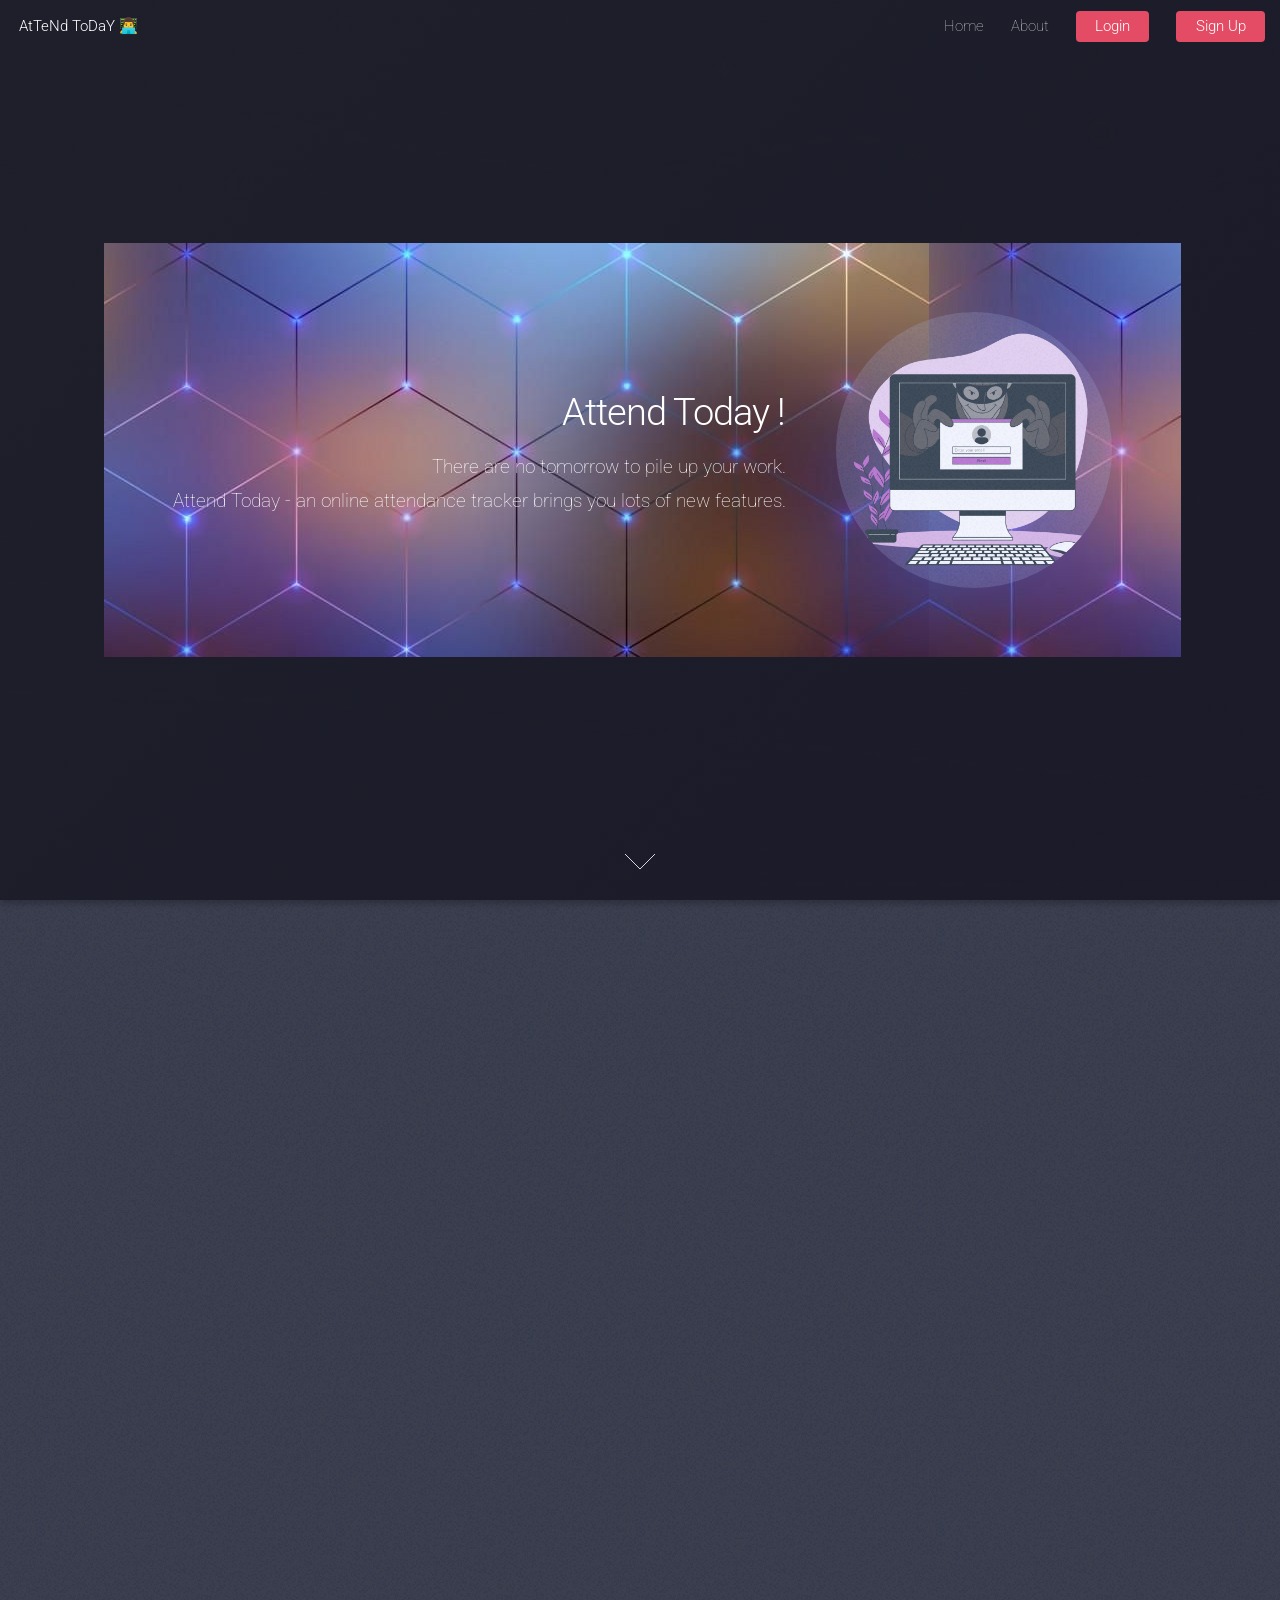
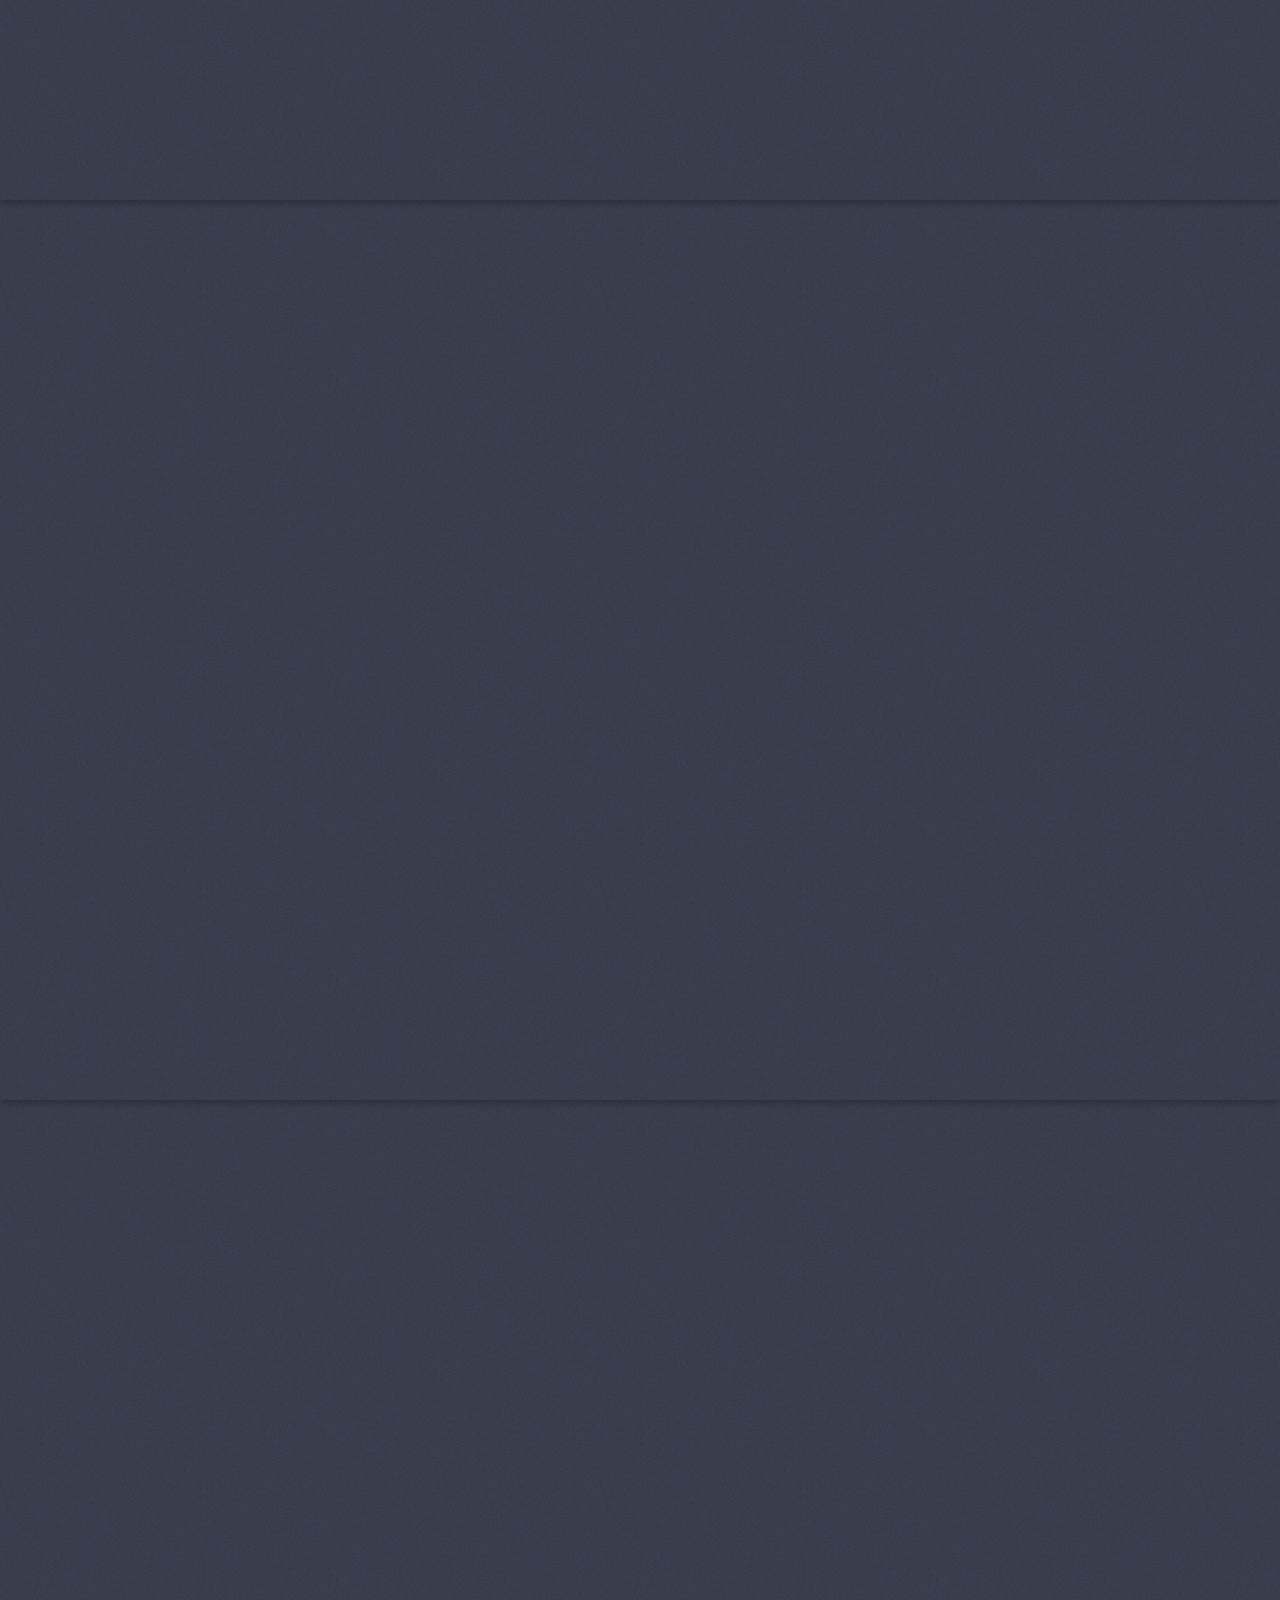
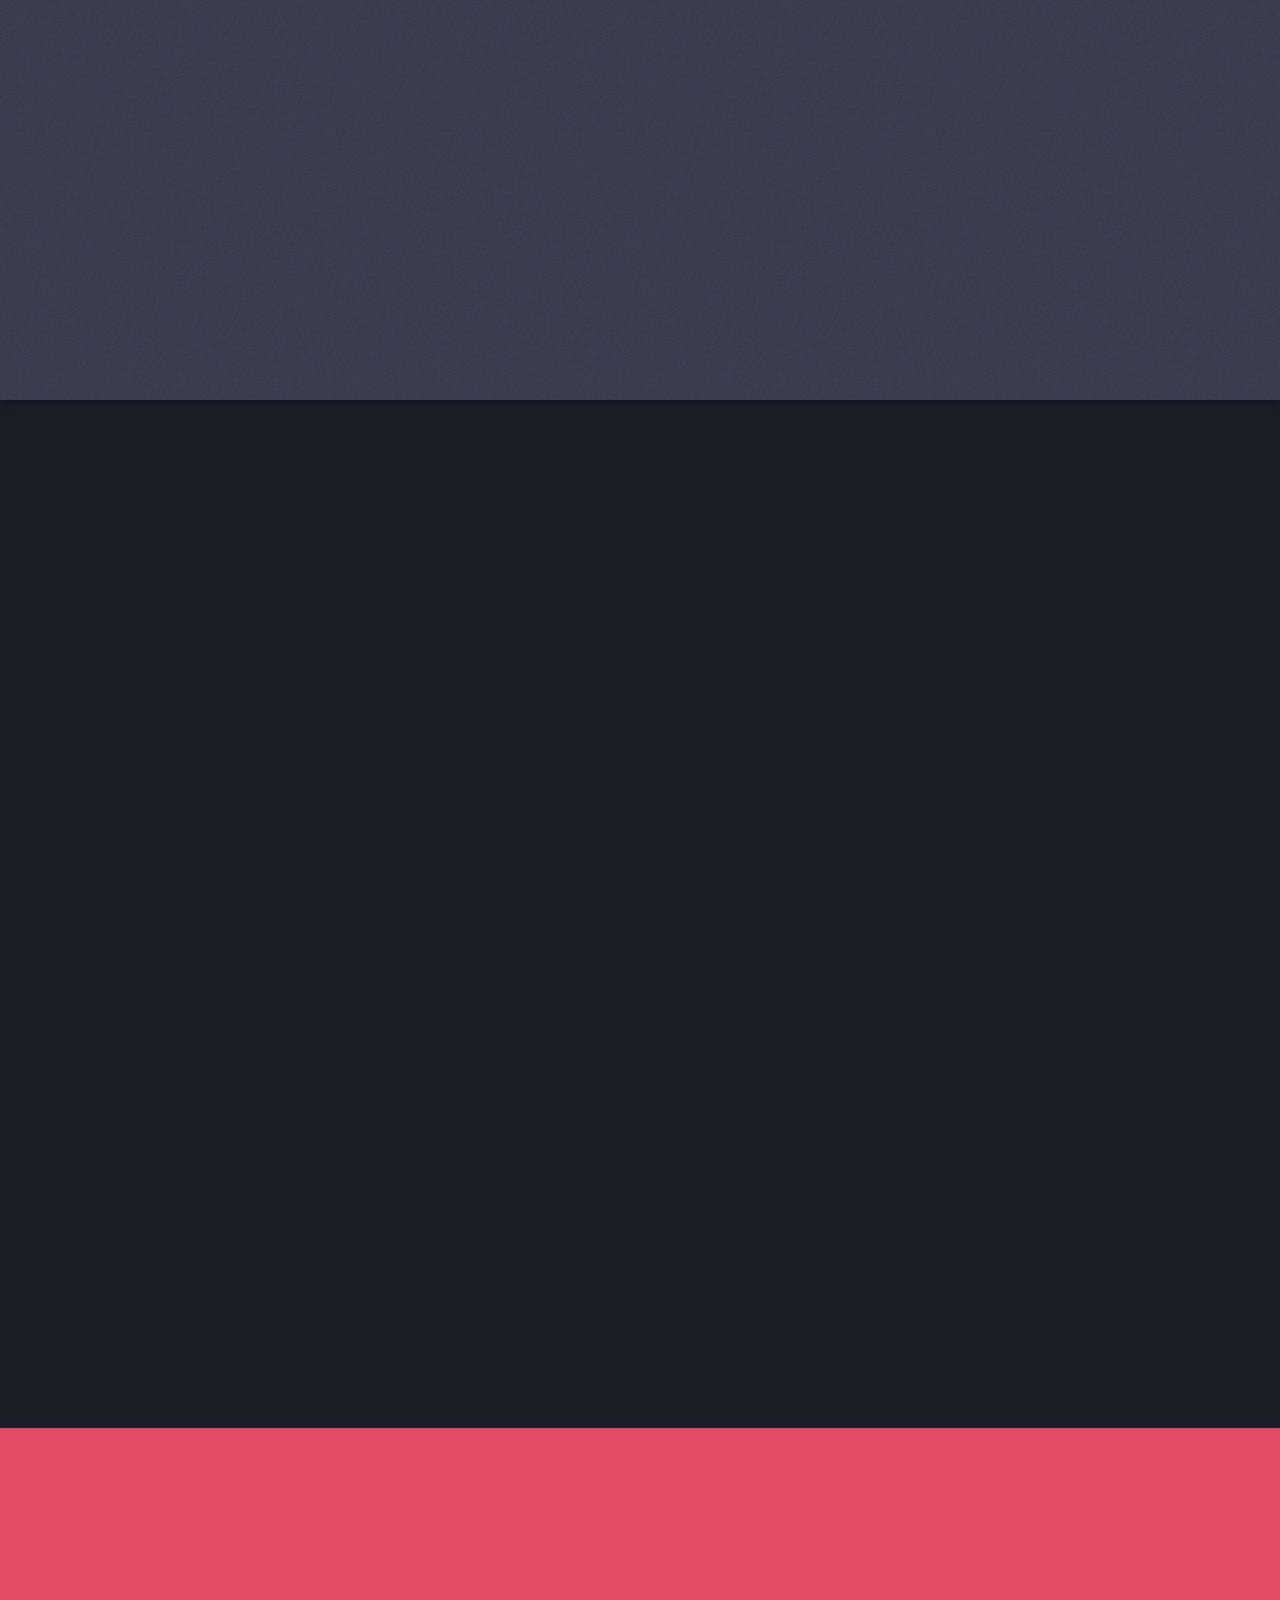
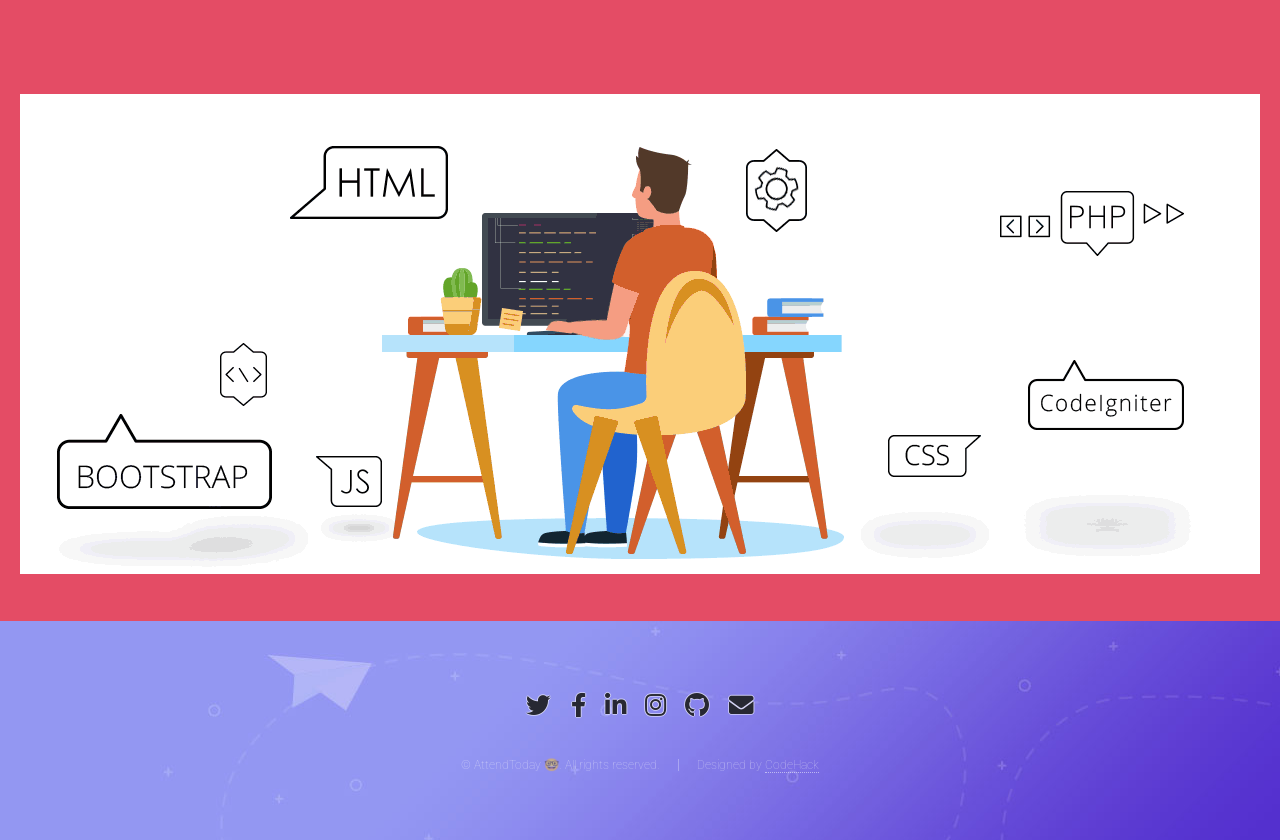
<file: html5up-landed/index.html>
<!DOCTYPE HTML>
<html>
	<head>
		<title>Online Attendance Tracker</title>
		<meta charset="utf-8" />
		<meta name="viewport" content="width=device-width, initial-scale=1, user-scalable=no" />
		<link rel="stylesheet" href="assets/css/main.css" />
		<noscript><link rel="stylesheet" href="assets/css/noscript.css" /></noscript>
	</head>
	<body class="is-preload landing">
		<div id="page-wrapper">

			<!-- Header -->
				<header id="header">
					<h1 id="logo"><a href="index.html">AtTeNd ToDaY 👨‍💻</a></h1>
					<nav id="nav">
						<ul>
							<li><a href="index.html">Home</a></li>
							<li>
								<a href="#">About</a>
								<ul>
									<li><a href="about.html">About Us</a></li>
									<li><a href="#">Privacy Policy</a></li>
									<li><a href="#">Terms and Conditions</a></li>
									
								</ul>
							</li>
							<li><a href="https://attedence-management-system.web.app/" class="button primary">Login</a></li>
							<li><a href="https://attedence-management-system.web.app/" class="button primary">Sign Up</a></li>
						</ul>
					</nav>
				</header>

			<!-- Banner -->
				<section id="banner">
					<div class="content" style='background-image: url("images/bgg.jpg")'>
						<header>
							<h2>Attend Today !</h2>
							<p>There are no tomorrow to pile up your work.<br />
							Attend Today - an online attendance tracker brings you lots of new features.</p>
						</header>
						<span class="image"><img src="images/1.png" alt="" /></span>
					</div>
					<a href="#one" class="goto-next scrolly">Next</a>
				</section>

			<!-- One -->
				<section id="one" class="spotlight style1 bottom">
					<span class="image fit main"><img src="images/6.png" alt="" /></span>
					<div class="content">
						<div class="container">
							<div class="row">
								<div class="col-4 col-12-medium">
									<header>
										<h2>SNAP A SIMPLE SELFIE TO CLOCK IN!</h2>
										<p>Have you ever wanted a simple and convenient way to track attendance for your classroom or group? Well, now there's a way. AttendToday is an online attendance tracker that helps you simplify the tedious task of keeping attendance.</p>
									</header>
								</div>
								<div class="col-4 col-12-medium">
									<p>While we are building AttendToday for school teachers initially, the app can also be used perfectly for tracking attendance online for any class, group, or gathering! It can be used to track Yoga class attendance, Church groups, Martial arts classes, Child care facilities, Employee attendance and at many other places.<br>In order to achieve a higher accuracy of the recognition algorithm, the DNN required a lot more training with larger datasets, so we excluded it from our PoC development pipeline.

										Our experiments resulted in the following high-performing combination: a TensorFlow model with the YOLO algorithm for face detection, no additional face alignment, and the improved Cosine Similarity for verification.</p>
								</div>
								<div class="col-4 col-12-medium">
									<p><img src="images/face1.jpg" alt="attendnow"></p>
								</div>
							</div>
						</div>
					</div>
					<a href="#two" class="goto-next scrolly">Next</a>
				</section>

			<!-- Two -->
				<section id="two" class="spotlight style2 right">
					<span class="image fit main"><img src="images/face3.jpg" alt="" /></span>
					<div class="content">
						<header>
							<h2>Indtroducing Facial Recognition</h2>
							<p>Investigation & PoC development</p>
						</header>
						<p>The team carried out technology research, analysis, and probation while developing the algorithm. From the Stanford University reports and lectures to GitHub projects, we sourced and applied the latest know-how, ready-to-use frameworks, pre-trained neural networks, and pre-configured network architectures to find the most suitable technologies. </p>
						<ul class="actions">
							<li><a href="#" class="button">Learn More</a></li>
						</ul>
					</div>
					<a href="#three" class="goto-next scrolly">Next</a>
				</section>

			<!-- Three -->
				<section id="three" class="spotlight style3 left">
					<span class="image fit main bottom"><img src="images/bg1.jpg" alt="" /></span>
					<div class="content">
						<header>
							<h2>Working with Email and Device Auth</h2>
							<p>Email and device authentication provides facility to block any intruder.</p>
						</header>
						<p>We brought together various technology implementations as modules with the same interface, each time testing them against the evaluation script. This approach allowed us to see the progress and the regress, and discover bottlenecks in each iteration.</p>
						<ul class="actions">
							<li><a href="#" class="button">Learn More</a></li>
						</ul>
					</div>
					<a href="#four" class="goto-next scrolly">Next</a>
				</section>

			<!-- Four -->
				<section id="four" class="wrapper style1 special fade-up">
					<div class="container" style='background-image: url("images/bg6.jpg")'>
						<header class="major">
							<h2>Why Use AttendToday ?</h2>
							<p>It is an attendance tracking app with facial recognition which supports unlimited users, is Easy-to-use and is Free forever.</p>
						</header>
						<div class="box alt">
							<div class="row gtr-uniform">
								<section class="col-4 col-6-medium col-12-xsmall">
									<span class="icon solid alt major fa-chart-area"></span>
									<h3>Facial Recognition</h3>
									<p>Get verified clock-in data with selfies. Never deal with false buddy punches ever again.</p>
								</section>
								<section class="col-4 col-6-medium col-12-xsmall">
									<span class="icon solid alt major fa-comment"></span>
									<h3>General Attendance</h3>
									<p>Keep track of your attendance, whether you are alert in class at home or are you able to be monitored.</p>
								</section>
								<section class="col-4 col-6-medium col-12-xsmall">
									<span class="icon solid alt major fa-flask"></span>
									<h3>Compliance</h3>
									<p>Many countries mandate time tracking to ensure fair work hours for staff. Comply with the laws in your country without hassle or cost.</p>

								</section>
								<section class="col-4 col-6-medium col-12-xsmall">
									<span class="icon solid alt major fa-paper-plane"></span>
									<h3>Track Ateendance Online!</h3>
									<p>Setting up students and classes is very easy and you can be off and running in no time at all. Tracking is entirely web-based so you can enter data from anywhere you can access the internet!</p>
								</section>
								<section class="col-4 col-6-medium col-12-xsmall">
									<span class="icon solid alt major fa-file"></span>
									<h3>Attendance Reporting You'll Love!</h3>
									<p>You will have a variety of reports at your fingertips. You can view and print in depth reports by student or class and export them to Excel or download and share via PDF.</p>
								</section>
								<section class="col-4 col-6-medium col-12-xsmall">
									<span class="icon solid alt major fa-lock"></span>
									<h3>Not Priced! (It's FREE)</h3>
									<p>Why would you pay a ton to get a great attendance tracking and reporting system? AttendToday will help you get started tracking attendance online for free!</p>
								</section>
							</div>
						</div>
						<footer class="major">
							<ul class="actions special">
								<li><a href="https://attedence-management-system.web.app/" class="button" animation="wowfadeInRight">Create Today</a></li>
							</ul>
						</footer>
					</div>
				</section>

			<!-- Five -->
				<section id="five" class="wrapper style2 special fade">
					<div class="container">
						<header>
							<h2>Reach Out To Us ! 🚀</h2>
							<p>If any user is facing problem regarding shortage of attendace then please fill in your email-id. We will contact you soon through the same.</p>
						</header>
						<form method="post" action="#" class="cta">
							<div class="row gtr-uniform gtr-50">
								<div class="col-8 col-12-xsmall"><input type="email" name="email" id="email" placeholder="Your Email Address" /></div>
								<div class="col-4 col-12-xsmall"><input type="submit" value="Turn in" class="fit primary" /></div>
							</div>
						</form>
					</div>
					<img src="images/facts2.gif" alt="GIF" />
				</section>
				

			<!-- Footer -->
				<footer id="footer" style='background-image: url("images/banner.jpg")'>
					<ul class="icons">
						<li><a href="#" class="icon brands alt fa-twitter"><span class="label">Twitter</span></a></li>
						<li><a href="#" class="icon brands alt fa-facebook-f"><span class="label">Facebook</span></a></li>
						<li><a href="#" class="icon brands alt fa-linkedin-in"><span class="label">LinkedIn</span></a></li>
						<li><a href="#" class="icon brands alt fa-instagram"><span class="label">Instagram</span></a></li>
						<li><a href="#" class="icon brands alt fa-github"><span class="label">GitHub</span></a></li>
						<li><a href="#" class="icon solid alt fa-envelope"><span class="label">Email</span></a></li>
					</ul>
					<ul class="copyright">
						<li>&copy; AttendToday 🤓. All rights reserved.</li><li> Designed by <a href="#"> CodeHack</a></li>
					</ul>
				</footer>

		</div>

		<!-- Scripts -->
			<script src="assets/js/jquery.min.js"></script>
			<script src="assets/js/jquery.scrolly.min.js"></script>
			<script src="assets/js/jquery.dropotron.min.js"></script>
			<script src="assets/js/jquery.scrollex.min.js"></script>
			<script src="assets/js/browser.min.js"></script>
			<script src="assets/js/breakpoints.min.js"></script>
			<script src="assets/js/util.js"></script>
			<script src="assets/js/main.js"></script>

	</body>
</html>
</file>
<file: html5up-landed/assets/css/noscript.css>
/*
	Landed by HTML5 UP
	html5up.net | @ajlkn
	Free for personal and commercial use under the CCA 3.0 license (html5up.net/license)
*/

/* Loader */

	body.landing.is-preload:before {
		display: none;
	}

	body.landing.is-preload:after {
		display: none;
	}
</file>
<file: html5up-landed/assets/css/main.css>
@import url("fontawesome-all.min.css");
@import url("https://fonts.googleapis.com/css?family=Roboto:100,300,100italic,300italic");

/*
	Landed by HTML5 UP
	html5up.net | @ajlkn
	Free for personal and commercial use under the CCA 3.0 license (html5up.net/license)
*/

html, body, div, span, applet, object,
iframe, h1, h2, h3, h4, h5, h6, p, blockquote,
pre, a, abbr, acronym, address, big, cite,
code, del, dfn, em, img, ins, kbd, q, s, samp,
small, strike, strong, sub, sup, tt, var, b,
u, i, center, dl, dt, dd, ol, ul, li, fieldset,
form, label, legend, table, caption, tbody,
tfoot, thead, tr, th, td, article, aside,
canvas, details, embed, figure, figcaption,
footer, header, hgroup, menu, nav, output, ruby,
section, summary, time, mark, audio, video {
	margin: 0;
	padding: 0;
	border: 0;
	font-size: 100%;
	font: inherit;
	vertical-align: baseline;}

article, aside, details, figcaption, figure,
footer, header, hgroup, menu, nav, section {
	display: block;}

body {
	line-height: 1;
}

ol, ul {
	list-style: none;
}

blockquote, q {
	quotes: none;
}

	blockquote:before, blockquote:after, q:before, q:after {
		content: '';
		content: none;
	}

table {
	border-collapse: collapse;
	border-spacing: 0;
}

body {
	-webkit-text-size-adjust: none;
}

mark {
	background-color: transparent;
	color: inherit;
}

input::-moz-focus-inner {
	border: 0;
	padding: 0;
}

input, select, textarea {
	-moz-appearance: none;
	-webkit-appearance: none;
	-ms-appearance: none;
	appearance: none;
}

/* Basic */

	html {
		box-sizing: border-box;
	}

	*, *:before, *:after {
		box-sizing: inherit;
	}

	html, body {
		background: #1c1d26;
	}

	body.is-preload *, body.is-preload *:before, body.is-preload *:after {
		-moz-animation: none !important;
		-webkit-animation: none !important;
		-ms-animation: none !important;
		animation: none !important;
		-moz-transition: none !important;
		-webkit-transition: none !important;
		-ms-transition: none !important;
		transition: none !important;
	}

	body, input, select, textarea {
		color: rgba(255, 255, 255, 0.75);
		font-family: "Roboto", Helvetica, sans-serif;
		font-size: 15pt;
		font-weight: 100;
		line-height: 1.75em;
	}

	a {
		-moz-transition: border-color 0.2s ease-in-out, color 0.2s ease-in-out;
		-webkit-transition: border-color 0.2s ease-in-out, color 0.2s ease-in-out;
		-ms-transition: border-color 0.2s ease-in-out, color 0.2s ease-in-out;
		transition: border-color 0.2s ease-in-out, color 0.2s ease-in-out;
		border-bottom: dotted 1px;
		color: #e44c65;
		text-decoration: none;
	}

		a:hover {
			color: #e44c65 !important;
			border-bottom-color: transparent;
		}

	strong, b {
		color: #ffffff;
		font-weight: 300;
	}

	em, i {
		font-style: italic;
	}

	p {
		margin: 0 0 2em 0;
	}

	h1, h2, h3, h4, h5, h6 {
		color: #ffffff;
		font-weight: 300;
		line-height: 1em;
		margin: 0 0 1em 0;
	}

		h1 a, h2 a, h3 a, h4 a, h5 a, h6 a {
			color: inherit;
			border: 0;
		}

	h2 {
		font-size: 2em;
		line-height: 1.5em;
		letter-spacing: -0.025em;
	}

	h3 {
		font-size: 1.35em;
		line-height: 1.5em;
	}

	h4 {
		font-size: 1.1em;
		line-height: 1.5em;
	}

	h5 {
		font-size: 0.9em;
		line-height: 1.5em;
	}

	h6 {
		font-size: 0.7em;
		line-height: 1.5em;
	}

	sub {
		font-size: 0.8em;
		position: relative;
		top: 0.5em;
	}

	sup {
		font-size: 0.8em;
		position: relative;
		top: -0.5em;
	}

	hr {
		border: 0;
		border-bottom: solid 1px rgba(255, 255, 255, 0.3);
		margin: 3em 0;
	}

		hr.major {
			margin: 4em 0;
		}

	blockquote {
		border-left: solid 4px rgba(255, 255, 255, 0.3);
		font-style: italic;
		margin: 0 0 2em 0;
		padding: 0.5em 0 0.5em 2em;
	}

	code {
		background: rgba(255, 255, 255, 0.075);
		border-radius: 4px;
		font-family: "Courier New", monospace;
		font-size: 0.9em;
		margin: 0 0.25em;
		padding: 0.25em 0.65em;
	}

	pre {
		-webkit-overflow-scrolling: touch;
		font-family: "Courier New", monospace;
		font-size: 0.9em;
		margin: 0 0 2em 0;
	}

		pre code {
			display: block;
			line-height: 1.75em;
			padding: 1em 1.5em;
			overflow-x: auto;
		}

	.align-left {
		text-align: left;
	}

	.align-center {
		text-align: center;
	}

	.align-right {
		text-align: right;
	}

/* Loader */

	@-moz-keyframes spinner-show {
		0% {
			opacity: 0;
		}

		100% {
			opacity: 1;
		}
	}

	@-webkit-keyframes spinner-show {
		0% {
			opacity: 0;
		}

		100% {
			opacity: 1;
		}
	}

	@-ms-keyframes spinner-show {
		0% {
			opacity: 0;
		}

		100% {
			opacity: 1;
		}
	}

	@keyframes spinner-show {
		0% {
			opacity: 0;
		}

		100% {
			opacity: 1;
		}
	}

	@-moz-keyframes spinner-hide {
		0% {
			color: rgba(255, 255, 255, 0.15);
			z-index: 100001;
			-moz-transform: scale(1) rotate(0deg);
			-webkit-transform: scale(1) rotate(0deg);
			-ms-transform: scale(1) rotate(0deg);
			transform: scale(1) rotate(0deg);
		}

		99% {
			color: #1c1d26;
			z-index: 100001;
			-moz-transform: scale(0.5) rotate(360deg);
			-webkit-transform: scale(0.5) rotate(360deg);
			-ms-transform: scale(0.5) rotate(360deg);
			transform: scale(0.5) rotate(360deg);
		}

		100% {
			color: #1c1d26;
			z-index: -1;
			-moz-transform: scale(0.5) rotate(360deg);
			-webkit-transform: scale(0.5) rotate(360deg);
			-ms-transform: scale(0.5) rotate(360deg);
			transform: scale(0.5) rotate(360deg);
		}
	}

	@-webkit-keyframes spinner-hide {
		0% {
			color: rgba(255, 255, 255, 0.15);
			z-index: 100001;
			-moz-transform: scale(1) rotate(0deg);
			-webkit-transform: scale(1) rotate(0deg);
			-ms-transform: scale(1) rotate(0deg);
			transform: scale(1) rotate(0deg);
		}

		99% {
			color: #1c1d26;
			z-index: 100001;
			-moz-transform: scale(0.5) rotate(360deg);
			-webkit-transform: scale(0.5) rotate(360deg);
			-ms-transform: scale(0.5) rotate(360deg);
			transform: scale(0.5) rotate(360deg);
		}

		100% {
			color: #1c1d26;
			z-index: -1;
			-moz-transform: scale(0.5) rotate(360deg);
			-webkit-transform: scale(0.5) rotate(360deg);
			-ms-transform: scale(0.5) rotate(360deg);
			transform: scale(0.5) rotate(360deg);
		}
	}

	@-ms-keyframes spinner-hide {
		0% {
			color: rgba(255, 255, 255, 0.15);
			z-index: 100001;
			-moz-transform: scale(1) rotate(0deg);
			-webkit-transform: scale(1) rotate(0deg);
			-ms-transform: scale(1) rotate(0deg);
			transform: scale(1) rotate(0deg);
		}

		99% {
			color: #1c1d26;
			z-index: 100001;
			-moz-transform: scale(0.5) rotate(360deg);
			-webkit-transform: scale(0.5) rotate(360deg);
			-ms-transform: scale(0.5) rotate(360deg);
			transform: scale(0.5) rotate(360deg);
		}

		100% {
			color: #1c1d26;
			z-index: -1;
			-moz-transform: scale(0.5) rotate(360deg);
			-webkit-transform: scale(0.5) rotate(360deg);
			-ms-transform: scale(0.5) rotate(360deg);
			transform: scale(0.5) rotate(360deg);
		}
	}

	@keyframes spinner-hide {
		0% {
			color: rgba(255, 255, 255, 0.15);
			z-index: 100001;
			-moz-transform: scale(1) rotate(0deg);
			-webkit-transform: scale(1) rotate(0deg);
			-ms-transform: scale(1) rotate(0deg);
			transform: scale(1) rotate(0deg);
		}

		99% {
			color: #1c1d26;
			z-index: 100001;
			-moz-transform: scale(0.5) rotate(360deg);
			-webkit-transform: scale(0.5) rotate(360deg);
			-ms-transform: scale(0.5) rotate(360deg);
			transform: scale(0.5) rotate(360deg);
		}

		100% {
			color: #1c1d26;
			z-index: -1;
			-moz-transform: scale(0.5) rotate(360deg);
			-webkit-transform: scale(0.5) rotate(360deg);
			-ms-transform: scale(0.5) rotate(360deg);
			transform: scale(0.5) rotate(360deg);
		}
	}

	@-moz-keyframes spinner-rotate {
		0% {
			-moz-transform: scale(1) rotate(0deg);
			-webkit-transform: scale(1) rotate(0deg);
			-ms-transform: scale(1) rotate(0deg);
			transform: scale(1) rotate(0deg);
		}

		100% {
			-moz-transform: scale(1) rotate(360deg);
			-webkit-transform: scale(1) rotate(360deg);
			-ms-transform: scale(1) rotate(360deg);
			transform: scale(1) rotate(360deg);
		}
	}

	@-webkit-keyframes spinner-rotate {
		0% {
			-moz-transform: scale(1) rotate(0deg);
			-webkit-transform: scale(1) rotate(0deg);
			-ms-transform: scale(1) rotate(0deg);
			transform: scale(1) rotate(0deg);
		}

		100% {
			-moz-transform: scale(1) rotate(360deg);
			-webkit-transform: scale(1) rotate(360deg);
			-ms-transform: scale(1) rotate(360deg);
			transform: scale(1) rotate(360deg);
		}
	}

	@-ms-keyframes spinner-rotate {
		0% {
			-moz-transform: scale(1) rotate(0deg);
			-webkit-transform: scale(1) rotate(0deg);
			-ms-transform: scale(1) rotate(0deg);
			transform: scale(1) rotate(0deg);
		}

		100% {
			-moz-transform: scale(1) rotate(360deg);
			-webkit-transform: scale(1) rotate(360deg);
			-ms-transform: scale(1) rotate(360deg);
			transform: scale(1) rotate(360deg);
		}
	}

	@keyframes spinner-rotate {
		0% {
			-moz-transform: scale(1) rotate(0deg);
			-webkit-transform: scale(1) rotate(0deg);
			-ms-transform: scale(1) rotate(0deg);
			transform: scale(1) rotate(0deg);
		}

		100% {
			-moz-transform: scale(1) rotate(360deg);
			-webkit-transform: scale(1) rotate(360deg);
			-ms-transform: scale(1) rotate(360deg);
			transform: scale(1) rotate(360deg);
		}
	}

	@-moz-keyframes overlay-hide {
		0% {
			opacity: 1;
			z-index: 100000;
		}

		15% {
			opacity: 1;
			z-index: 100000;
		}

		99% {
			opacity: 0;
			z-index: 100000;
		}

		100% {
			opacity: 0;
			z-index: -1;
		}
	}

	@-webkit-keyframes overlay-hide {
		0% {
			opacity: 1;
			z-index: 100000;
		}

		15% {
			opacity: 1;
			z-index: 100000;
		}

		99% {
			opacity: 0;
			z-index: 100000;
		}

		100% {
			opacity: 0;
			z-index: -1;
		}
	}

	@-ms-keyframes overlay-hide {
		0% {
			opacity: 1;
			z-index: 100000;
		}

		15% {
			opacity: 1;
			z-index: 100000;
		}

		99% {
			opacity: 0;
			z-index: 100000;
		}

		100% {
			opacity: 0;
			z-index: -1;
		}
	}

	@keyframes overlay-hide {
		0% {
			opacity: 1;
			z-index: 100000;
		}

		15% {
			opacity: 1;
			z-index: 100000;
		}

		99% {
			opacity: 0;
			z-index: 100000;
		}

		100% {
			opacity: 0;
			z-index: -1;
		}
	}

	body.landing {
		text-decoration: none;
	}

		body.landing:before {
			-moz-osx-font-smoothing: grayscale;
			-webkit-font-smoothing: antialiased;
			display: inline-block;
			font-style: normal;
			font-variant: normal;
			text-rendering: auto;
			line-height: 1;
			text-transform: none !important;
			font-family: 'Font Awesome 5 Free';
			font-weight: 900;
		}

		body.landing:before {
			-moz-animation: spinner-show 1.5s 1 0.25s ease forwards, spinner-hide 0.25s ease-in-out forwards !important;
			-webkit-animation: spinner-show 1.5s 1 0.25s ease forwards, spinner-hide 0.25s ease-in-out forwards !important;
			-ms-animation: spinner-show 1.5s 1 0.25s ease forwards, spinner-hide 0.25s ease-in-out forwards !important;
			animation: spinner-show 1.5s 1 0.25s ease forwards, spinner-hide 0.25s ease-in-out forwards !important;
			-moz-transform-origin: 50% 50%;
			-webkit-transform-origin: 50% 50%;
			-ms-transform-origin: 50% 50%;
			transform-origin: 50% 50%;
			color: rgba(255, 255, 255, 0.15);
			content: '\f1ce';
			cursor: default;
			display: block;
			font-size: 2em;
			height: 2em;
			left: 50%;
			line-height: 2em;
			margin: -1em 0 0 -1em;
			opacity: 0;
			position: fixed;
			text-align: center;
			top: 50%;
			width: 2em;
			z-index: -1;
		}

		body.landing:after {
			-moz-animation: overlay-hide 1.5s ease-in forwards !important;
			-webkit-animation: overlay-hide 1.5s ease-in forwards !important;
			-ms-animation: overlay-hide 1.5s ease-in forwards !important;
			animation: overlay-hide 1.5s ease-in forwards !important;
			background: #1c1d26;
			content: '';
			display: block;
			height: 100%;
			left: 0;
			opacity: 0;
			position: fixed;
			top: 0;
			width: 100%;
			z-index: -1;
		}

		body.landing.is-preload:before {
			-moz-animation: spinner-show 1.5s 1 0.25s ease forwards, spinner-rotate 0.75s infinite linear !important;
			-webkit-animation: spinner-show 1.5s 1 0.25s ease forwards, spinner-rotate 0.75s infinite linear !important;
			-ms-animation: spinner-show 1.5s 1 0.25s ease forwards, spinner-rotate 0.75s infinite linear !important;
			animation: spinner-show 1.5s 1 0.25s ease forwards, spinner-rotate 0.75s infinite linear !important;
			z-index: 100001;
		}

		body.landing.is-preload:after {
			-moz-animation: none !important;
			-webkit-animation: none !important;
			-ms-animation: none !important;
			animation: none !important;
			opacity: 1;
			z-index: 100000;
		}

	@media (-webkit-min-device-pixel-ratio: 2) {

		body.landing:before {
			line-height: 2.025em;
		}

	}

/* Container */

	.container {
		margin: 0 auto;
		max-width: calc(100% - 4em);
		width: 70em;
	}

		.container.xsmall {
			width: 17.5em;
		}

		.container.small {
			width: 35em;
		}

		.container.medium {
			width: 52.5em;
		}

		.container.large {
			width: 87.5em;
		}

		.container.xlarge {
			width: 105em;
		}

		.container.max {
			width: 100%;
		}

		@media screen and (max-width: 1280px) {

			.container {
				width: 90%;
				max-width: 100%;
			}

		}

		@media screen and (max-width: 980px) {

			.container {
				width: 100% !important;
			}

		}

/* Row */

	.row {
		display: flex;
		flex-wrap: wrap;
		box-sizing: border-box;
		align-items: stretch;
	}

		.row > * {
			box-sizing: border-box;
		}

		.row.gtr-uniform > * > :last-child {
			margin-bottom: 0;
		}

		.row.aln-left {
			justify-content: flex-start;
		}

		.row.aln-center {
			justify-content: center;
		}

		.row.aln-right {
			justify-content: flex-end;
		}

		.row.aln-top {
			align-items: flex-start;
		}

		.row.aln-middle {
			align-items: center;
		}

		.row.aln-bottom {
			align-items: flex-end;
		}

		.row > .imp {
			order: -1;
		}

		.row > .col-1 {
			width: 8.33333%;
		}

		.row > .off-1 {
			margin-left: 8.33333%;
		}

		.row > .col-2 {
			width: 16.66667%;
		}

		.row > .off-2 {
			margin-left: 16.66667%;
		}

		.row > .col-3 {
			width: 25%;
		}

		.row > .off-3 {
			margin-left: 25%;
		}

		.row > .col-4 {
			width: 33.33333%;
		}

		.row > .off-4 {
			margin-left: 33.33333%;
		}

		.row > .col-5 {
			width: 41.66667%;
		}

		.row > .off-5 {
			margin-left: 41.66667%;
		}

		.row > .col-6 {
			width: 50%;
		}

		.row > .off-6 {
			margin-left: 50%;
		}

		.row > .col-7 {
			width: 58.33333%;
		}

		.row > .off-7 {
			margin-left: 58.33333%;
		}

		.row > .col-8 {
			width: 66.66667%;
		}

		.row > .off-8 {
			margin-left: 66.66667%;
		}

		.row > .col-9 {
			width: 75%;
		}

		.row > .off-9 {
			margin-left: 75%;
		}

		.row > .col-10 {
			width: 83.33333%;
		}

		.row > .off-10 {
			margin-left: 83.33333%;
		}

		.row > .col-11 {
			width: 91.66667%;
		}

		.row > .off-11 {
			margin-left: 91.66667%;
		}

		.row > .col-12 {
			width: 100%;
		}

		.row > .off-12 {
			margin-left: 100%;
		}

		.row.gtr-0 {
			margin-top: 0;
			margin-left: 0em;
		}

			.row.gtr-0 > * {
				padding: 0 0 0 0em;
			}

			.row.gtr-0.gtr-uniform {
				margin-top: 0em;
			}

				.row.gtr-0.gtr-uniform > * {
					padding-top: 0em;
				}

		.row.gtr-25 {
			margin-top: 0;
			margin-left: -0.625em;
		}

			.row.gtr-25 > * {
				padding: 0 0 0 0.625em;
			}

			.row.gtr-25.gtr-uniform {
				margin-top: -0.625em;
			}

				.row.gtr-25.gtr-uniform > * {
					padding-top: 0.625em;
				}

		.row.gtr-50 {
			margin-top: 0;
			margin-left: -1.25em;
		}

			.row.gtr-50 > * {
				padding: 0 0 0 1.25em;
			}

			.row.gtr-50.gtr-uniform {
				margin-top: -1.25em;
			}

				.row.gtr-50.gtr-uniform > * {
					padding-top: 1.25em;
				}

		.row {
			margin-top: 0;
			margin-left: -2.5em;
		}

			.row > * {
				padding: 0 0 0 2.5em;
			}

			.row.gtr-uniform {
				margin-top: -2.5em;
			}

				.row.gtr-uniform > * {
					padding-top: 2.5em;
				}

		.row.gtr-150 {
			margin-top: 0;
			margin-left: -3.75em;
		}

			.row.gtr-150 > * {
				padding: 0 0 0 3.75em;
			}

			.row.gtr-150.gtr-uniform {
				margin-top: -3.75em;
			}

				.row.gtr-150.gtr-uniform > * {
					padding-top: 3.75em;
				}

		.row.gtr-200 {
			margin-top: 0;
			margin-left: -5em;
		}

			.row.gtr-200 > * {
				padding: 0 0 0 5em;
			}

			.row.gtr-200.gtr-uniform {
				margin-top: -5em;
			}

				.row.gtr-200.gtr-uniform > * {
					padding-top: 5em;
				}

		@media screen and (max-width: 1680px) {

			.row {
				display: flex;
				flex-wrap: wrap;
				box-sizing: border-box;
				align-items: stretch;
			}

				.row > * {
					box-sizing: border-box;
				}

				.row.gtr-uniform > * > :last-child {
					margin-bottom: 0;
				}

				.row.aln-left {
					justify-content: flex-start;
				}

				.row.aln-center {
					justify-content: center;
				}

				.row.aln-right {
					justify-content: flex-end;
				}

				.row.aln-top {
					align-items: flex-start;
				}

				.row.aln-middle {
					align-items: center;
				}

				.row.aln-bottom {
					align-items: flex-end;
				}

				.row > .imp-xlarge {
					order: -1;
				}

				.row > .col-1-xlarge {
					width: 8.33333%;
				}

				.row > .off-1-xlarge {
					margin-left: 8.33333%;
				}

				.row > .col-2-xlarge {
					width: 16.66667%;
				}

				.row > .off-2-xlarge {
					margin-left: 16.66667%;
				}

				.row > .col-3-xlarge {
					width: 25%;
				}

				.row > .off-3-xlarge {
					margin-left: 25%;
				}

				.row > .col-4-xlarge {
					width: 33.33333%;
				}

				.row > .off-4-xlarge {
					margin-left: 33.33333%;
				}

				.row > .col-5-xlarge {
					width: 41.66667%;
				}

				.row > .off-5-xlarge {
					margin-left: 41.66667%;
				}

				.row > .col-6-xlarge {
					width: 50%;
				}

				.row > .off-6-xlarge {
					margin-left: 50%;
				}

				.row > .col-7-xlarge {
					width: 58.33333%;
				}

				.row > .off-7-xlarge {
					margin-left: 58.33333%;
				}

				.row > .col-8-xlarge {
					width: 66.66667%;
				}

				.row > .off-8-xlarge {
					margin-left: 66.66667%;
				}

				.row > .col-9-xlarge {
					width: 75%;
				}

				.row > .off-9-xlarge {
					margin-left: 75%;
				}

				.row > .col-10-xlarge {
					width: 83.33333%;
				}

				.row > .off-10-xlarge {
					margin-left: 83.33333%;
				}

				.row > .col-11-xlarge {
					width: 91.66667%;
				}

				.row > .off-11-xlarge {
					margin-left: 91.66667%;
				}

				.row > .col-12-xlarge {
					width: 100%;
				}

				.row > .off-12-xlarge {
					margin-left: 100%;
				}

				.row.gtr-0 {
					margin-top: 0;
					margin-left: 0em;
				}

					.row.gtr-0 > * {
						padding: 0 0 0 0em;
					}

					.row.gtr-0.gtr-uniform {
						margin-top: 0em;
					}

						.row.gtr-0.gtr-uniform > * {
							padding-top: 0em;
						}

				.row.gtr-25 {
					margin-top: 0;
					margin-left: -0.625em;
				}

					.row.gtr-25 > * {
						padding: 0 0 0 0.625em;
					}

					.row.gtr-25.gtr-uniform {
						margin-top: -0.625em;
					}

						.row.gtr-25.gtr-uniform > * {
							padding-top: 0.625em;
						}

				.row.gtr-50 {
					margin-top: 0;
					margin-left: -1.25em;
				}

					.row.gtr-50 > * {
						padding: 0 0 0 1.25em;
					}

					.row.gtr-50.gtr-uniform {
						margin-top: -1.25em;
					}

						.row.gtr-50.gtr-uniform > * {
							padding-top: 1.25em;
						}

				.row {
					margin-top: 0;
					margin-left: -2.5em;
				}

					.row > * {
						padding: 0 0 0 2.5em;
					}

					.row.gtr-uniform {
						margin-top: -2.5em;
					}

						.row.gtr-uniform > * {
							padding-top: 2.5em;
						}

				.row.gtr-150 {
					margin-top: 0;
					margin-left: -3.75em;
				}

					.row.gtr-150 > * {
						padding: 0 0 0 3.75em;
					}

					.row.gtr-150.gtr-uniform {
						margin-top: -3.75em;
					}

						.row.gtr-150.gtr-uniform > * {
							padding-top: 3.75em;
						}

				.row.gtr-200 {
					margin-top: 0;
					margin-left: -5em;
				}

					.row.gtr-200 > * {
						padding: 0 0 0 5em;
					}

					.row.gtr-200.gtr-uniform {
						margin-top: -5em;
					}

						.row.gtr-200.gtr-uniform > * {
							padding-top: 5em;
						}

		}

		@media screen and (max-width: 1280px) {

			.row {
				display: flex;
				flex-wrap: wrap;
				box-sizing: border-box;
				align-items: stretch;
			}

				.row > * {
					box-sizing: border-box;
				}

				.row.gtr-uniform > * > :last-child {
					margin-bottom: 0;
				}

				.row.aln-left {
					justify-content: flex-start;
				}

				.row.aln-center {
					justify-content: center;
				}

				.row.aln-right {
					justify-content: flex-end;
				}

				.row.aln-top {
					align-items: flex-start;
				}

				.row.aln-middle {
					align-items: center;
				}

				.row.aln-bottom {
					align-items: flex-end;
				}

				.row > .imp-large {
					order: -1;
				}

				.row > .col-1-large {
					width: 8.33333%;
				}

				.row > .off-1-large {
					margin-left: 8.33333%;
				}

				.row > .col-2-large {
					width: 16.66667%;
				}

				.row > .off-2-large {
					margin-left: 16.66667%;
				}

				.row > .col-3-large {
					width: 25%;
				}

				.row > .off-3-large {
					margin-left: 25%;
				}

				.row > .col-4-large {
					width: 33.33333%;
				}

				.row > .off-4-large {
					margin-left: 33.33333%;
				}

				.row > .col-5-large {
					width: 41.66667%;
				}

				.row > .off-5-large {
					margin-left: 41.66667%;
				}

				.row > .col-6-large {
					width: 50%;
				}

				.row > .off-6-large {
					margin-left: 50%;
				}

				.row > .col-7-large {
					width: 58.33333%;
				}

				.row > .off-7-large {
					margin-left: 58.33333%;
				}

				.row > .col-8-large {
					width: 66.66667%;
				}

				.row > .off-8-large {
					margin-left: 66.66667%;
				}

				.row > .col-9-large {
					width: 75%;
				}

				.row > .off-9-large {
					margin-left: 75%;
				}

				.row > .col-10-large {
					width: 83.33333%;
				}

				.row > .off-10-large {
					margin-left: 83.33333%;
				}

				.row > .col-11-large {
					width: 91.66667%;
				}

				.row > .off-11-large {
					margin-left: 91.66667%;
				}

				.row > .col-12-large {
					width: 100%;
				}

				.row > .off-12-large {
					margin-left: 100%;
				}

				.row.gtr-0 {
					margin-top: 0;
					margin-left: 0em;
				}

					.row.gtr-0 > * {
						padding: 0 0 0 0em;
					}

					.row.gtr-0.gtr-uniform {
						margin-top: 0em;
					}

						.row.gtr-0.gtr-uniform > * {
							padding-top: 0em;
						}

				.row.gtr-25 {
					margin-top: 0;
					margin-left: -0.625em;
				}

					.row.gtr-25 > * {
						padding: 0 0 0 0.625em;
					}

					.row.gtr-25.gtr-uniform {
						margin-top: -0.625em;
					}

						.row.gtr-25.gtr-uniform > * {
							padding-top: 0.625em;
						}

				.row.gtr-50 {
					margin-top: 0;
					margin-left: -1.25em;
				}

					.row.gtr-50 > * {
						padding: 0 0 0 1.25em;
					}

					.row.gtr-50.gtr-uniform {
						margin-top: -1.25em;
					}

						.row.gtr-50.gtr-uniform > * {
							padding-top: 1.25em;
						}

				.row {
					margin-top: 0;
					margin-left: -2.5em;
				}

					.row > * {
						padding: 0 0 0 2.5em;
					}

					.row.gtr-uniform {
						margin-top: -2.5em;
					}

						.row.gtr-uniform > * {
							padding-top: 2.5em;
						}

				.row.gtr-150 {
					margin-top: 0;
					margin-left: -3.75em;
				}

					.row.gtr-150 > * {
						padding: 0 0 0 3.75em;
					}

					.row.gtr-150.gtr-uniform {
						margin-top: -3.75em;
					}

						.row.gtr-150.gtr-uniform > * {
							padding-top: 3.75em;
						}

				.row.gtr-200 {
					margin-top: 0;
					margin-left: -5em;
				}

					.row.gtr-200 > * {
						padding: 0 0 0 5em;
					}

					.row.gtr-200.gtr-uniform {
						margin-top: -5em;
					}

						.row.gtr-200.gtr-uniform > * {
							padding-top: 5em;
						}

		}

		@media screen and (max-width: 980px) {

			.row {
				display: flex;
				flex-wrap: wrap;
				box-sizing: border-box;
				align-items: stretch;
			}

				.row > * {
					box-sizing: border-box;
				}

				.row.gtr-uniform > * > :last-child {
					margin-bottom: 0;
				}

				.row.aln-left {
					justify-content: flex-start;
				}

				.row.aln-center {
					justify-content: center;
				}

				.row.aln-right {
					justify-content: flex-end;
				}

				.row.aln-top {
					align-items: flex-start;
				}

				.row.aln-middle {
					align-items: center;
				}

				.row.aln-bottom {
					align-items: flex-end;
				}

				.row > .imp-medium {
					order: -1;
				}

				.row > .col-1-medium {
					width: 8.33333%;
				}

				.row > .off-1-medium {
					margin-left: 8.33333%;
				}

				.row > .col-2-medium {
					width: 16.66667%;
				}

				.row > .off-2-medium {
					margin-left: 16.66667%;
				}

				.row > .col-3-medium {
					width: 25%;
				}

				.row > .off-3-medium {
					margin-left: 25%;
				}

				.row > .col-4-medium {
					width: 33.33333%;
				}

				.row > .off-4-medium {
					margin-left: 33.33333%;
				}

				.row > .col-5-medium {
					width: 41.66667%;
				}

				.row > .off-5-medium {
					margin-left: 41.66667%;
				}

				.row > .col-6-medium {
					width: 50%;
				}

				.row > .off-6-medium {
					margin-left: 50%;
				}

				.row > .col-7-medium {
					width: 58.33333%;
				}

				.row > .off-7-medium {
					margin-left: 58.33333%;
				}

				.row > .col-8-medium {
					width: 66.66667%;
				}

				.row > .off-8-medium {
					margin-left: 66.66667%;
				}

				.row > .col-9-medium {
					width: 75%;
				}

				.row > .off-9-medium {
					margin-left: 75%;
				}

				.row > .col-10-medium {
					width: 83.33333%;
				}

				.row > .off-10-medium {
					margin-left: 83.33333%;
				}

				.row > .col-11-medium {
					width: 91.66667%;
				}

				.row > .off-11-medium {
					margin-left: 91.66667%;
				}

				.row > .col-12-medium {
					width: 100%;
				}

				.row > .off-12-medium {
					margin-left: 100%;
				}

				.row.gtr-0 {
					margin-top: 0;
					margin-left: 0em;
				}

					.row.gtr-0 > * {
						padding: 0 0 0 0em;
					}

					.row.gtr-0.gtr-uniform {
						margin-top: 0em;
					}

						.row.gtr-0.gtr-uniform > * {
							padding-top: 0em;
						}

				.row.gtr-25 {
					margin-top: 0;
					margin-left: -0.625em;
				}

					.row.gtr-25 > * {
						padding: 0 0 0 0.625em;
					}

					.row.gtr-25.gtr-uniform {
						margin-top: -0.625em;
					}

						.row.gtr-25.gtr-uniform > * {
							padding-top: 0.625em;
						}

				.row.gtr-50 {
					margin-top: 0;
					margin-left: -1.25em;
				}

					.row.gtr-50 > * {
						padding: 0 0 0 1.25em;
					}

					.row.gtr-50.gtr-uniform {
						margin-top: -1.25em;
					}

						.row.gtr-50.gtr-uniform > * {
							padding-top: 1.25em;
						}

				.row {
					margin-top: 0;
					margin-left: -2.5em;
				}

					.row > * {
						padding: 0 0 0 2.5em;
					}

					.row.gtr-uniform {
						margin-top: -2.5em;
					}

						.row.gtr-uniform > * {
							padding-top: 2.5em;
						}

				.row.gtr-150 {
					margin-top: 0;
					margin-left: -3.75em;
				}

					.row.gtr-150 > * {
						padding: 0 0 0 3.75em;
					}

					.row.gtr-150.gtr-uniform {
						margin-top: -3.75em;
					}

						.row.gtr-150.gtr-uniform > * {
							padding-top: 3.75em;
						}

				.row.gtr-200 {
					margin-top: 0;
					margin-left: -5em;
				}

					.row.gtr-200 > * {
						padding: 0 0 0 5em;
					}

					.row.gtr-200.gtr-uniform {
						margin-top: -5em;
					}

						.row.gtr-200.gtr-uniform > * {
							padding-top: 5em;
						}

		}

		@media screen and (max-width: 736px) {

			.row {
				display: flex;
				flex-wrap: wrap;
				box-sizing: border-box;
				align-items: stretch;
			}

				.row > * {
					box-sizing: border-box;
				}

				.row.gtr-uniform > * > :last-child {
					margin-bottom: 0;
				}

				.row.aln-left {
					justify-content: flex-start;
				}

				.row.aln-center {
					justify-content: center;
				}

				.row.aln-right {
					justify-content: flex-end;
				}

				.row.aln-top {
					align-items: flex-start;
				}

				.row.aln-middle {
					align-items: center;
				}

				.row.aln-bottom {
					align-items: flex-end;
				}

				.row > .imp-small {
					order: -1;
				}

				.row > .col-1-small {
					width: 8.33333%;
				}

				.row > .off-1-small {
					margin-left: 8.33333%;
				}

				.row > .col-2-small {
					width: 16.66667%;
				}

				.row > .off-2-small {
					margin-left: 16.66667%;
				}

				.row > .col-3-small {
					width: 25%;
				}

				.row > .off-3-small {
					margin-left: 25%;
				}

				.row > .col-4-small {
					width: 33.33333%;
				}

				.row > .off-4-small {
					margin-left: 33.33333%;
				}

				.row > .col-5-small {
					width: 41.66667%;
				}

				.row > .off-5-small {
					margin-left: 41.66667%;
				}

				.row > .col-6-small {
					width: 50%;
				}

				.row > .off-6-small {
					margin-left: 50%;
				}

				.row > .col-7-small {
					width: 58.33333%;
				}

				.row > .off-7-small {
					margin-left: 58.33333%;
				}

				.row > .col-8-small {
					width: 66.66667%;
				}

				.row > .off-8-small {
					margin-left: 66.66667%;
				}

				.row > .col-9-small {
					width: 75%;
				}

				.row > .off-9-small {
					margin-left: 75%;
				}

				.row > .col-10-small {
					width: 83.33333%;
				}

				.row > .off-10-small {
					margin-left: 83.33333%;
				}

				.row > .col-11-small {
					width: 91.66667%;
				}

				.row > .off-11-small {
					margin-left: 91.66667%;
				}

				.row > .col-12-small {
					width: 100%;
				}

				.row > .off-12-small {
					margin-left: 100%;
				}

				.row.gtr-0 {
					margin-top: 0;
					margin-left: 0em;
				}

					.row.gtr-0 > * {
						padding: 0 0 0 0em;
					}

					.row.gtr-0.gtr-uniform {
						margin-top: 0em;
					}

						.row.gtr-0.gtr-uniform > * {
							padding-top: 0em;
						}

				.row.gtr-25 {
					margin-top: 0;
					margin-left: -0.625em;
				}

					.row.gtr-25 > * {
						padding: 0 0 0 0.625em;
					}

					.row.gtr-25.gtr-uniform {
						margin-top: -0.625em;
					}

						.row.gtr-25.gtr-uniform > * {
							padding-top: 0.625em;
						}

				.row.gtr-50 {
					margin-top: 0;
					margin-left: -1.25em;
				}

					.row.gtr-50 > * {
						padding: 0 0 0 1.25em;
					}

					.row.gtr-50.gtr-uniform {
						margin-top: -1.25em;
					}

						.row.gtr-50.gtr-uniform > * {
							padding-top: 1.25em;
						}

				.row {
					margin-top: 0;
					margin-left: -2.5em;
				}

					.row > * {
						padding: 0 0 0 2.5em;
					}

					.row.gtr-uniform {
						margin-top: -2.5em;
					}

						.row.gtr-uniform > * {
							padding-top: 2.5em;
						}

				.row.gtr-150 {
					margin-top: 0;
					margin-left: -3.75em;
				}

					.row.gtr-150 > * {
						padding: 0 0 0 3.75em;
					}

					.row.gtr-150.gtr-uniform {
						margin-top: -3.75em;
					}

						.row.gtr-150.gtr-uniform > * {
							padding-top: 3.75em;
						}

				.row.gtr-200 {
					margin-top: 0;
					margin-left: -5em;
				}

					.row.gtr-200 > * {
						padding: 0 0 0 5em;
					}

					.row.gtr-200.gtr-uniform {
						margin-top: -5em;
					}

						.row.gtr-200.gtr-uniform > * {
							padding-top: 5em;
						}

		}

		@media screen and (max-width: 480px) {

			.row {
				display: flex;
				flex-wrap: wrap;
				box-sizing: border-box;
				align-items: stretch;
			}

				.row > * {
					box-sizing: border-box;
				}

				.row.gtr-uniform > * > :last-child {
					margin-bottom: 0;
				}

				.row.aln-left {
					justify-content: flex-start;
				}

				.row.aln-center {
					justify-content: center;
				}

				.row.aln-right {
					justify-content: flex-end;
				}

				.row.aln-top {
					align-items: flex-start;
				}

				.row.aln-middle {
					align-items: center;
				}

				.row.aln-bottom {
					align-items: flex-end;
				}

				.row > .imp-xsmall {
					order: -1;
				}

				.row > .col-1-xsmall {
					width: 8.33333%;
				}

				.row > .off-1-xsmall {
					margin-left: 8.33333%;
				}

				.row > .col-2-xsmall {
					width: 16.66667%;
				}

				.row > .off-2-xsmall {
					margin-left: 16.66667%;
				}

				.row > .col-3-xsmall {
					width: 25%;
				}

				.row > .off-3-xsmall {
					margin-left: 25%;
				}

				.row > .col-4-xsmall {
					width: 33.33333%;
				}

				.row > .off-4-xsmall {
					margin-left: 33.33333%;
				}

				.row > .col-5-xsmall {
					width: 41.66667%;
				}

				.row > .off-5-xsmall {
					margin-left: 41.66667%;
				}

				.row > .col-6-xsmall {
					width: 50%;
				}

				.row > .off-6-xsmall {
					margin-left: 50%;
				}

				.row > .col-7-xsmall {
					width: 58.33333%;
				}

				.row > .off-7-xsmall {
					margin-left: 58.33333%;
				}

				.row > .col-8-xsmall {
					width: 66.66667%;
				}

				.row > .off-8-xsmall {
					margin-left: 66.66667%;
				}

				.row > .col-9-xsmall {
					width: 75%;
				}

				.row > .off-9-xsmall {
					margin-left: 75%;
				}

				.row > .col-10-xsmall {
					width: 83.33333%;
				}

				.row > .off-10-xsmall {
					margin-left: 83.33333%;
				}

				.row > .col-11-xsmall {
					width: 91.66667%;
				}

				.row > .off-11-xsmall {
					margin-left: 91.66667%;
				}

				.row > .col-12-xsmall {
					width: 100%;
				}

				.row > .off-12-xsmall {
					margin-left: 100%;
				}

				.row.gtr-0 {
					margin-top: 0;
					margin-left: 0em;
				}

					.row.gtr-0 > * {
						padding: 0 0 0 0em;
					}

					.row.gtr-0.gtr-uniform {
						margin-top: 0em;
					}

						.row.gtr-0.gtr-uniform > * {
							padding-top: 0em;
						}

				.row.gtr-25 {
					margin-top: 0;
					margin-left: -0.625em;
				}

					.row.gtr-25 > * {
						padding: 0 0 0 0.625em;
					}

					.row.gtr-25.gtr-uniform {
						margin-top: -0.625em;
					}

						.row.gtr-25.gtr-uniform > * {
							padding-top: 0.625em;
						}

				.row.gtr-50 {
					margin-top: 0;
					margin-left: -1.25em;
				}

					.row.gtr-50 > * {
						padding: 0 0 0 1.25em;
					}

					.row.gtr-50.gtr-uniform {
						margin-top: -1.25em;
					}

						.row.gtr-50.gtr-uniform > * {
							padding-top: 1.25em;
						}

				.row {
					margin-top: 0;
					margin-left: -2.5em;
				}

					.row > * {
						padding: 0 0 0 2.5em;
					}

					.row.gtr-uniform {
						margin-top: -2.5em;
					}

						.row.gtr-uniform > * {
							padding-top: 2.5em;
						}

				.row.gtr-150 {
					margin-top: 0;
					margin-left: -3.75em;
				}

					.row.gtr-150 > * {
						padding: 0 0 0 3.75em;
					}

					.row.gtr-150.gtr-uniform {
						margin-top: -3.75em;
					}

						.row.gtr-150.gtr-uniform > * {
							padding-top: 3.75em;
						}

				.row.gtr-200 {
					margin-top: 0;
					margin-left: -5em;
				}

					.row.gtr-200 > * {
						padding: 0 0 0 5em;
					}

					.row.gtr-200.gtr-uniform {
						margin-top: -5em;
					}

						.row.gtr-200.gtr-uniform > * {
							padding-top: 5em;
						}

		}

/* Section/Article */

	section.special, article.special {
		text-align: center;
	}

	header p {
		color: #ffffff;
		position: relative;
		margin: 0 0 1.5em 0;
	}

	header h2 + p {
		font-size: 1.25em;
		margin-top: -1em;
		line-height: 1.75em;
	}

	header h3 + p {
		font-size: 1.1em;
		margin-top: -0.8em;
		line-height: 1.75em;
	}

	header h4 + p,
	header h5 + p,
	header h6 + p {
		font-size: 0.9em;
		margin-top: -0.6em;
		line-height: 1.5em;
	}

	header.major {
		margin: 0 0 4em 0;
		position: relative;
		text-align: center;
	}

		header.major:after {
			background: #e44c65;
			content: '';
			display: inline-block;
			height: 0.2em;
			max-width: 20em;
			width: 75%;
		}

	footer.major {
		margin: 4em 0 0 0;
	}

/* Form */

	form {
		margin: 0 0 2em 0;
	}

		form.cta {
			max-width: 35em;
			margin-left: auto;
			margin-right: auto;
		}

	label {
		color: #ffffff;
		display: block;
		font-size: 0.9em;
		font-weight: 300;
		margin: 0 0 1em 0;
	}

	input[type="text"],
	input[type="password"],
	input[type="email"],
	select,
	textarea {
		-moz-appearance: none;
		-webkit-appearance: none;
		-ms-appearance: none;
		appearance: none;
		-moz-transition: border-color 0.2s ease-in-out;
		-webkit-transition: border-color 0.2s ease-in-out;
		-ms-transition: border-color 0.2s ease-in-out;
		transition: border-color 0.2s ease-in-out;
		background: transparent;
		border-radius: 4px;
		border: solid 1px rgba(255, 255, 255, 0.3);
		color: inherit;
		display: block;
		outline: 0;
		padding: 0 1em;
		text-decoration: none;
		width: 100%;
	}

		input[type="text"]:invalid,
		input[type="password"]:invalid,
		input[type="email"]:invalid,
		select:invalid,
		textarea:invalid {
			box-shadow: none;
		}

		input[type="text"]:focus,
		input[type="password"]:focus,
		input[type="email"]:focus,
		select:focus,
		textarea:focus {
			border-color: #e44c65;
		}

	select {
		background-image: url("data:image/svg+xml;charset=utf8,%3Csvg xmlns='http://www.w3.org/2000/svg' width='40' height='40' preserveAspectRatio='none' viewBox='0 0 40 40'%3E%3Cpath d='M9.4,12.3l10.4,10.4l10.4-10.4c0.2-0.2,0.5-0.4,0.9-0.4c0.3,0,0.6,0.1,0.9,0.4l3.3,3.3c0.2,0.2,0.4,0.5,0.4,0.9 c0,0.4-0.1,0.6-0.4,0.9L20.7,31.9c-0.2,0.2-0.5,0.4-0.9,0.4c-0.3,0-0.6-0.1-0.9-0.4L4.3,17.3c-0.2-0.2-0.4-0.5-0.4-0.9 c0-0.4,0.1-0.6,0.4-0.9l3.3-3.3c0.2-0.2,0.5-0.4,0.9-0.4S9.1,12.1,9.4,12.3z' fill='rgba(255, 255, 255, 0.3)' /%3E%3C/svg%3E");
		background-size: 1.25rem;
		background-repeat: no-repeat;
		background-position: calc(100% - 1rem) center;
		height: 3em;
		padding-right: 3em;
		text-overflow: ellipsis;
	}

		select option {
			color: #ffffff;
			background: #1c1d26;
		}

		select:focus::-ms-value {
			background-color: transparent;
		}

		select::-ms-expand {
			display: none;
		}

	input[type="text"],
	input[type="password"],
	input[type="email"],
	select {
		height: 3em;
	}

	textarea {
		padding: 0.75em 1em;
	}

	input[type="checkbox"],
	input[type="radio"] {
		-moz-appearance: none;
		-webkit-appearance: none;
		-ms-appearance: none;
		appearance: none;
		display: block;
		float: left;
		margin-right: -2em;
		opacity: 0;
		width: 1em;
		z-index: -1;
	}

		input[type="checkbox"] + label,
		input[type="radio"] + label {
			text-decoration: none;
			color: rgba(255, 255, 255, 0.75);
			cursor: pointer;
			display: inline-block;
			font-size: 1em;
			font-weight: 100;
			padding-left: 2.55em;
			padding-right: 0.75em;
			position: relative;
		}

			input[type="checkbox"] + label:before,
			input[type="radio"] + label:before {
				-moz-osx-font-smoothing: grayscale;
				-webkit-font-smoothing: antialiased;
				display: inline-block;
				font-style: normal;
				font-variant: normal;
				text-rendering: auto;
				line-height: 1;
				text-transform: none !important;
				font-family: 'Font Awesome 5 Free';
				font-weight: 900;
			}

			input[type="checkbox"] + label:before,
			input[type="radio"] + label:before {
				border-radius: 4px;
				border: solid 1px rgba(255, 255, 255, 0.3);
				content: '';
				display: inline-block;
				font-size: 0.8em;
				height: 2.25em;
				left: 0;
				line-height: 2.25em;
				position: absolute;
				text-align: center;
				top: 0;
				width: 2.25em;
			}

		input[type="checkbox"]:checked + label:before,
		input[type="radio"]:checked + label:before {
			background: rgba(255, 255, 255, 0.25);
			color: #ffffff;
			content: '\f00c';
		}

		input[type="checkbox"]:focus + label:before,
		input[type="radio"]:focus + label:before {
			border-color: #e44c65;
		}

	input[type="checkbox"] + label:before {
		border-radius: 4px;
	}

	input[type="radio"] + label:before {
		border-radius: 100%;
	}

	::-webkit-input-placeholder {
		color: rgba(255, 255, 255, 0.5) !important;
		opacity: 1.0;
	}

	:-moz-placeholder {
		color: rgba(255, 255, 255, 0.5) !important;
		opacity: 1.0;
	}

	::-moz-placeholder {
		color: rgba(255, 255, 255, 0.5) !important;
		opacity: 1.0;
	}

	:-ms-input-placeholder {
		color: rgba(255, 255, 255, 0.5) !important;
		opacity: 1.0;
	}

/* Box */

	.box {
		border-radius: 4px;
		border: solid 1px rgba(255, 255, 255, 0.3);
		margin-bottom: 2em;
		padding: 1.5em;
	}

		.box > :last-child,
		.box > :last-child > :last-child,
		.box > :last-child > :last-child > :last-child {
			margin-bottom: 0;
		}

		.box.alt {
			border: 0;
			border-radius: 0;
			padding: 0;
		}

/* Icon */

	.icon {
		text-decoration: none;
		border-bottom: none;
		position: relative;
	}

		.icon:before {
			-moz-osx-font-smoothing: grayscale;
			-webkit-font-smoothing: antialiased;
			display: inline-block;
			font-style: normal;
			font-variant: normal;
			text-rendering: auto;
			line-height: 1;
			text-transform: none !important;
			font-family: 'Font Awesome 5 Free';
			font-weight: 400;
		}

		.icon > .label {
			display: none;
		}

		.icon:before {
			line-height: inherit;
		}

		.icon.solid:before {
			font-weight: 900 !important;
		}

		.icon.brands:before {
			font-family: 'Font Awesome 5 Brands' !important;
		}

		.icon.alt {
			text-decoration: none;
		}

			.icon.alt:before {
				-moz-osx-font-smoothing: grayscale;
				-webkit-font-smoothing: antialiased;
				display: inline-block;
				font-style: normal;
				font-variant: normal;
				text-rendering: auto;
				line-height: 1;
				text-transform: none !important;
				font-family: 'Font Awesome 5 Free';
				font-weight: 400;
			}

			.icon.alt:before {
				color: #1c1d26 !important;
				text-shadow: 1px 0 0 #ffffff, -1px 0 0 #ffffff, 0 1px 0 #ffffff, 0 -1px 0 #ffffff;
			}

		.icon.major {
			background: #272833;
			border-radius: 100%;
			cursor: default;
			display: inline-block;
			height: 6em;
			line-height: 5.65em;
			margin: 0 0 2em 0;
			text-align: center;
			width: 6em;
		}

			.icon.major:before {
				font-size: 2.25em;
			}

			.icon.major.alt {
				text-decoration: none;
			}

				.icon.major.alt:before {
					-moz-osx-font-smoothing: grayscale;
					-webkit-font-smoothing: antialiased;
					display: inline-block;
					font-style: normal;
					font-variant: normal;
					text-rendering: auto;
					line-height: 1;
					text-transform: none !important;
					font-family: 'Font Awesome 5 Free';
					font-weight: 400;
				}

				.icon.major.alt:before {
					color: #272833 !important;
					text-shadow: 1px 0 0 #ffffff, -1px 0 0 #ffffff, 0 1px 0 #ffffff, 0 -1px 0 #ffffff;
				}

/* Image */

	.image {
		border-radius: 4px;
		border: 0;
		display: inline-block;
		position: relative;
		overflow: hidden;
	}

		.image:before {
			content: '';
			display: block;
			position: absolute;
			left: 0;
			top: 0;
			background-image: url("images/overlay.png");
			width: 100%;
			height: 100%;
			z-index: 1;
		}

		.image img {
			border-radius: 4px;
			display: block;
		}

		.image.left {
			float: left;
			margin: 0 1.5em 1em 0;
			top: 0.25em;
		}

		.image.right {
			float: right;
			margin: 0 0 1em 1.5em;
			top: 0.25em;
		}

		.image.left, .image.right {
			max-width: 40%;
		}

			.image.left img, .image.right img {
				width: 100%;
			}

		.image.fit {
			display: block;
			margin: 0 0 2em 0;
			width: 100%;
		}

			.image.fit img {
				width: 100%;
			}

/* List */

	ol {
		list-style: decimal;
		margin: 0 0 2em 0;
		padding-left: 1.25em;
	}

		ol li {
			padding-left: 0.25em;
		}

	ul {
		list-style: disc;
		margin: 0 0 2em 0;
		padding-left: 1em;
	}

		ul li {
			padding-left: 0.5em;
		}

		ul.alt {
			list-style: none;
			padding-left: 0;
		}

			ul.alt li {
				border-top: solid 1px rgba(255, 255, 255, 0.3);
				padding: 0.5em 0;
			}

				ul.alt li:first-child {
					border-top: 0;
					padding-top: 0;
				}

	dl {
		margin: 0 0 2em 0;
	}

/* Icons */

	ul.icons {
		cursor: default;
		list-style: none;
		padding-left: 0;
	}

		ul.icons li {
			display: inline-block;
			height: 2.5em;
			line-height: 2.5em;
			padding: 0 0.5em;
		}

			ul.icons li .icon {
				font-size: 0.8em;
			}

				ul.icons li .icon:before {
					font-size: 2em;
				}

/* Actions */

	ul.actions {
		display: -moz-flex;
		display: -webkit-flex;
		display: -ms-flex;
		display: flex;
		cursor: default;
		list-style: none;
		margin-left: -1em;
		padding-left: 0;
	}

		ul.actions li {
			padding: 0 0 0 1em;
			vertical-align: middle;
		}

		ul.actions.special {
			-moz-justify-content: center;
			-webkit-justify-content: center;
			-ms-justify-content: center;
			justify-content: center;
			width: 100%;
			margin-left: 0;
		}

			ul.actions.special li:first-child {
				padding-left: 0;
			}

		ul.actions.stacked {
			-moz-flex-direction: column;
			-webkit-flex-direction: column;
			-ms-flex-direction: column;
			flex-direction: column;
			margin-left: 0;
		}

			ul.actions.stacked li {
				padding: 1.3em 0 0 0;
			}

				ul.actions.stacked li:first-child {
					padding-top: 0;
				}

		ul.actions.fit {
			width: calc(100% + 1em);
		}

			ul.actions.fit li {
				-moz-flex-grow: 1;
				-webkit-flex-grow: 1;
				-ms-flex-grow: 1;
				flex-grow: 1;
				-moz-flex-shrink: 1;
				-webkit-flex-shrink: 1;
				-ms-flex-shrink: 1;
				flex-shrink: 1;
				width: 100%;
			}

				ul.actions.fit li > * {
					width: 100%;
				}

			ul.actions.fit.stacked {
				width: 100%;
			}

		@media screen and (max-width: 480px) {

			ul.actions:not(.fixed) {
				-moz-flex-direction: column;
				-webkit-flex-direction: column;
				-ms-flex-direction: column;
				flex-direction: column;
				margin-left: 0;
				width: 100% !important;
			}

				ul.actions:not(.fixed) li {
					-moz-flex-grow: 1;
					-webkit-flex-grow: 1;
					-ms-flex-grow: 1;
					flex-grow: 1;
					-moz-flex-shrink: 1;
					-webkit-flex-shrink: 1;
					-ms-flex-shrink: 1;
					flex-shrink: 1;
					padding: 1em 0 0 0;
					text-align: center;
					width: 100%;
				}

					ul.actions:not(.fixed) li > * {
						width: 100%;
					}

					ul.actions:not(.fixed) li:first-child {
						padding-top: 0;
					}

					ul.actions:not(.fixed) li input[type="submit"],
					ul.actions:not(.fixed) li input[type="reset"],
					ul.actions:not(.fixed) li input[type="button"],
					ul.actions:not(.fixed) li button,
					ul.actions:not(.fixed) li .button {
						width: 100%;
					}

						ul.actions:not(.fixed) li input[type="submit"].icon:before,
						ul.actions:not(.fixed) li input[type="reset"].icon:before,
						ul.actions:not(.fixed) li input[type="button"].icon:before,
						ul.actions:not(.fixed) li button.icon:before,
						ul.actions:not(.fixed) li .button.icon:before {
							margin-left: -0.5em;
						}

		}

/* Table */

	.table-wrapper {
		-webkit-overflow-scrolling: touch;
		overflow-x: auto;
	}

	table {
		margin: 0 0 2em 0;
		width: 100%;
	}

		table tbody tr {
			border: solid 1px rgba(255, 255, 255, 0.3);
			border-left: 0;
			border-right: 0;
		}

			table tbody tr:nth-child(2n + 1) {
				background-color: rgba(255, 255, 255, 0.075);
			}

		table td {
			padding: 0.75em 0.75em;
		}

		table th {
			color: #ffffff;
			font-size: 0.9em;
			font-weight: 300;
			padding: 0 0.75em 0.75em 0.75em;
			text-align: left;
		}

		table thead {
			border-bottom: solid 1px rgba(255, 255, 255, 0.3);
		}

		table tfoot {
			border-top: solid 1px rgba(255, 255, 255, 0.3);
		}

		table.alt {
			border-collapse: separate;
		}

			table.alt tbody tr td {
				border: solid 1px rgba(255, 255, 255, 0.3);
				border-left-width: 0;
				border-top-width: 0;
			}

				table.alt tbody tr td:first-child {
					border-left-width: 1px;
				}

			table.alt tbody tr:first-child td {
				border-top-width: 1px;
			}

			table.alt thead {
				border-bottom: 0;
			}

			table.alt tfoot {
				border-top: 0;
			}

/* Button */

	input[type="submit"],
	input[type="reset"],
	input[type="button"],
	.button {
		-moz-appearance: none;
		-webkit-appearance: none;
		-ms-appearance: none;
		appearance: none;
		-moz-transition: background-color 0.2s ease-in-out, color 0.2s ease-in-out, box-shadow 0.2s ease-in-out;
		-webkit-transition: background-color 0.2s ease-in-out, color 0.2s ease-in-out, box-shadow 0.2s ease-in-out;
		-ms-transition: background-color 0.2s ease-in-out, color 0.2s ease-in-out, box-shadow 0.2s ease-in-out;
		transition: background-color 0.2s ease-in-out, color 0.2s ease-in-out, box-shadow 0.2s ease-in-out;
		background-color: transparent;
		border-radius: 4px;
		border: 0;
		box-shadow: inset 0 0 0 1px rgba(255, 255, 255, 0.3);
		color: #ffffff !important;
		cursor: pointer;
		display: inline-block;
		font-weight: 300;
		height: 3em;
		line-height: 3em;
		padding: 0 2.25em;
		text-align: center;
		text-decoration: none;
		white-space: nowrap;
	}

		input[type="submit"]:hover, input[type="submit"]:active,
		input[type="reset"]:hover,
		input[type="reset"]:active,
		input[type="button"]:hover,
		input[type="button"]:active,
		.button:hover,
		.button:active {
			box-shadow: inset 0 0 0 1px #e44c65;
			color: #e44c65 !important;
		}

		input[type="submit"]:active,
		input[type="reset"]:active,
		input[type="button"]:active,
		.button:active {
			background-color: rgba(228, 76, 101, 0.15);
		}

		input[type="submit"].icon:before,
		input[type="reset"].icon:before,
		input[type="button"].icon:before,
		.button.icon:before {
			margin-right: 0.5em;
		}

		input[type="submit"].fit,
		input[type="reset"].fit,
		input[type="button"].fit,
		.button.fit {
			width: 100%;
		}

		input[type="submit"].small,
		input[type="reset"].small,
		input[type="button"].small,
		.button.small {
			font-size: 0.8em;
		}

		input[type="submit"].large,
		input[type="reset"].large,
		input[type="button"].large,
		.button.large {
			font-size: 1.35em;
		}

		input[type="submit"].primary,
		input[type="reset"].primary,
		input[type="button"].primary,
		.button.primary {
			background-color: #e44c65;
			box-shadow: none;
			color: #ffffff !important;
		}

			input[type="submit"].primary:hover,
			input[type="reset"].primary:hover,
			input[type="button"].primary:hover,
			.button.primary:hover {
				background-color: #e76278;
			}

			input[type="submit"].primary:active,
			input[type="reset"].primary:active,
			input[type="button"].primary:active,
			.button.primary:active {
				background-color: #e13652;
			}

		input[type="submit"].disabled, input[type="submit"]:disabled,
		input[type="reset"].disabled,
		input[type="reset"]:disabled,
		input[type="button"].disabled,
		input[type="button"]:disabled,
		.button.disabled,
		.button:disabled {
			background-color: rgba(255, 255, 255, 0.3) !important;
			box-shadow: none !important;
			color: #ffffff !important;
			cursor: default;
			opacity: 0.25;
		}

/* Goto Next */

	.goto-next {
		border: 0;
		bottom: 0;
		display: block;
		height: 5em;
		left: 50%;
		margin: 0 0 0 -5em;
		overflow: hidden;
		position: absolute;
		text-indent: 10em;
		white-space: nowrap;
		width: 10em;
		z-index: 1;
	}

		.goto-next:before {
			background-image: url("images/arrow.svg");
			background-position: center center;
			background-repeat: no-repeat;
			background-size: contain;
			content: '';
			display: block;
			height: 1.5em;
			left: 50%;
			margin: -0.75em 0 0 -1em;
			position: absolute;
			top: 50%;
			width: 2em;
			z-index: 1;
		}

/* Spotlight */

	.spotlight {
		background-attachment: fixed;
		background-position: center center;
		background-size: cover;
		box-shadow: 0 0.25em 0.5em 0 rgba(0, 0, 0, 0.25);
		height: 100vh;
		overflow: hidden;
		position: relative;
	}

		.spotlight:nth-last-of-type(1) {
			z-index: 1;
		}

		.spotlight:nth-last-of-type(2) {
			z-index: 2;
		}

		.spotlight:nth-last-of-type(3) {
			z-index: 3;
		}

		.spotlight:nth-last-of-type(4) {
			z-index: 4;
		}

		.spotlight:nth-last-of-type(5) {
			z-index: 5;
		}

		.spotlight:nth-last-of-type(6) {
			z-index: 6;
		}

		.spotlight:nth-last-of-type(7) {
			z-index: 7;
		}

		.spotlight:nth-last-of-type(8) {
			z-index: 8;
		}

		.spotlight:nth-last-of-type(9) {
			z-index: 9;
		}

		.spotlight:nth-last-of-type(10) {
			z-index: 10;
		}

		.spotlight:nth-last-of-type(11) {
			z-index: 11;
		}

		.spotlight:nth-last-of-type(12) {
			z-index: 12;
		}

		.spotlight:nth-last-of-type(13) {
			z-index: 13;
		}

		.spotlight:nth-last-of-type(14) {
			z-index: 14;
		}

		.spotlight:nth-last-of-type(15) {
			z-index: 15;
		}

		.spotlight:nth-last-of-type(16) {
			z-index: 16;
		}

		.spotlight:nth-last-of-type(17) {
			z-index: 17;
		}

		.spotlight:nth-last-of-type(18) {
			z-index: 18;
		}

		.spotlight:nth-last-of-type(19) {
			z-index: 19;
		}

		.spotlight:nth-last-of-type(20) {
			z-index: 20;
		}

		.spotlight:before {
			background-image: url("images/overlay.png");
			content: '';
			display: block;
			height: 100%;
			left: 0;
			top: 0;
			width: 100%;
		}

		.spotlight .image.main {
			display: none;
		}

			.spotlight .image.main img {
				position: relative;
			}

		.spotlight .content {
			-moz-transform: translate(0,0);
			-webkit-transform: translate(0,0);
			-ms-transform: translate(0,0);
			transform: translate(0,0);
			-moz-transition: -moz-transform 1s ease, opacity 1s ease;
			-webkit-transition: -webkit-transform 1s ease, opacity 1s ease;
			-ms-transition: -ms-transform 1s ease, opacity 1s ease;
			transition: transform 1s ease, opacity 1s ease;
			background: rgba(23, 24, 32, 0.95);
			border-style: solid;
			opacity: 1;
			position: absolute;
		}

		.spotlight .goto-next {
			-moz-transform: translate(0,0);
			-webkit-transform: translate(0,0);
			-ms-transform: translate(0,0);
			transform: translate(0,0);
			-moz-transition: -moz-transform 0.75s ease, opacity 1s ease-in;
			-webkit-transition: -webkit-transform 0.75s ease, opacity 1s ease-in;
			-ms-transition: -ms-transform 0.75s ease, opacity 1s ease-in;
			transition: transform 0.75s ease, opacity 1s ease-in;
			-moz-transition-delay: 0.5s;
			-webkit-transition-delay: 0.5s;
			-ms-transition-delay: 0.5s;
			transition-delay: 0.5s;
			opacity: 1;
		}

		.spotlight.top .content, .spotlight.bottom .content {
			left: 0;
			padding: 5.1em 0 3.1em 0;
			width: 100%;
		}

		.spotlight.top .content {
			border-bottom-width: 0.35em;
			top: 0;
		}

		.spotlight.bottom .content {
			border-top-width: 0.35em;
			bottom: 0;
		}

		.spotlight.left .content, .spotlight.right .content {
			height: 101%;
			padding: 6em 3em;
			top: 0;
			width: 28em;
		}

		.spotlight.left .content {
			border-right-width: 0.35em;
			left: 0;
		}

		.spotlight.right .content {
			border-left-width: 0.35em;
			right: 0;
		}

		.spotlight.style1 .content {
			border-color: #e44c65;
		}

		.spotlight.style2 .content {
			border-color: #5480f1;
		}

		.spotlight.style3 .content {
			border-color: #39c088;
		}

		.spotlight.inactive .content {
			opacity: 0;
		}

		.spotlight.inactive .goto-next {
			-moz-transform: translate(0,1.5em);
			-webkit-transform: translate(0,1.5em);
			-ms-transform: translate(0,1.5em);
			transform: translate(0,1.5em);
			opacity: 0;
		}

		.spotlight.inactive.top .content {
			-moz-transform: translate(0,-5em);
			-webkit-transform: translate(0,-5em);
			-ms-transform: translate(0,-5em);
			transform: translate(0,-5em);
		}

		.spotlight.inactive.bottom .content {
			-moz-transform: translate(0,5em);
			-webkit-transform: translate(0,5em);
			-ms-transform: translate(0,5em);
			transform: translate(0,5em);
		}

		.spotlight.inactive.left .content {
			-moz-transform: translate(-5em,0);
			-webkit-transform: translate(-5em,0);
			-ms-transform: translate(-5em,0);
			transform: translate(-5em,0);
		}

		.spotlight.inactive.right .content {
			-moz-transform: translate(5em,0);
			-webkit-transform: translate(5em,0);
			-ms-transform: translate(5em,0);
			transform: translate(5em,0);
		}

	body.is-touch .spotlight {
		background-attachment: scroll;
	}

/* Wrapper */

	.wrapper {
		padding: 6em 0 4em 0;
	}

		.wrapper.style2 {
			background: #e44c65;
		}

			.wrapper.style2 input[type="text"]:focus,
			.wrapper.style2 input[type="password"]:focus,
			.wrapper.style2 input[type="email"]:focus,
			.wrapper.style2 select:focus,
			.wrapper.style2 textarea:focus {
				border-color: rgba(255, 255, 255, 0.5);
			}

			.wrapper.style2 input[type="submit"]:hover, .wrapper.style2 input[type="submit"]:active,
			.wrapper.style2 input[type="reset"]:hover,
			.wrapper.style2 input[type="reset"]:active,
			.wrapper.style2 input[type="button"]:hover,
			.wrapper.style2 input[type="button"]:active,
			.wrapper.style2 .button:hover,
			.wrapper.style2 .button:active {
				background-color: rgba(255, 255, 255, 0.075) !important;
				box-shadow: inset 0 0 0 1px rgba(255, 255, 255, 0.5) !important;
				color: #ffffff !important;
			}

			.wrapper.style2 input[type="submit"]:active,
			.wrapper.style2 input[type="reset"]:active,
			.wrapper.style2 input[type="button"]:active,
			.wrapper.style2 .button:active {
				background-color: rgba(255, 255, 255, 0.25) !important;
			}

			.wrapper.style2 input[type="submit"].primary,
			.wrapper.style2 input[type="reset"].primary,
			.wrapper.style2 input[type="button"].primary,
			.wrapper.style2 .button.primary {
				background-color: #ffffff;
				color: #e44c65 !important;
			}

				.wrapper.style2 input[type="submit"].primary:hover, .wrapper.style2 input[type="submit"].primary:active,
				.wrapper.style2 input[type="reset"].primary:hover,
				.wrapper.style2 input[type="reset"].primary:active,
				.wrapper.style2 input[type="button"].primary:hover,
				.wrapper.style2 input[type="button"].primary:active,
				.wrapper.style2 .button.primary:hover,
				.wrapper.style2 .button.primary:active {
					background-color: rgba(255, 255, 255, 0.075) !important;
					box-shadow: inset 0 0 0 1px rgba(255, 255, 255, 0.5) !important;
					color: #ffffff !important;
				}

				.wrapper.style2 input[type="submit"].primary:active,
				.wrapper.style2 input[type="reset"].primary:active,
				.wrapper.style2 input[type="button"].primary:active,
				.wrapper.style2 .button.primary:active {
					background-color: rgba(255, 255, 255, 0.25) !important;
				}

		.wrapper.fade-down > .container {
			-moz-transform: translate(0,0);
			-webkit-transform: translate(0,0);
			-ms-transform: translate(0,0);
			transform: translate(0,0);
			-moz-transition: -moz-transform 1s ease, opacity 1s ease;
			-webkit-transition: -webkit-transform 1s ease, opacity 1s ease;
			-ms-transition: -ms-transform 1s ease, opacity 1s ease;
			transition: transform 1s ease, opacity 1s ease;
			opacity: 1;
		}

		.wrapper.fade-down.inactive > .container {
			-moz-transform: translate(0,-1em);
			-webkit-transform: translate(0,-1em);
			-ms-transform: translate(0,-1em);
			transform: translate(0,-1em);
			opacity: 0;
		}

		.wrapper.fade-up > .container {
			-moz-transform: translate(0,0);
			-webkit-transform: translate(0,0);
			-ms-transform: translate(0,0);
			transform: translate(0,0);
			-moz-transition: -moz-transform 1s ease, opacity 1s ease;
			-webkit-transition: -webkit-transform 1s ease, opacity 1s ease;
			-ms-transition: -ms-transform 1s ease, opacity 1s ease;
			transition: transform 1s ease, opacity 1s ease;
			opacity: 1;
		}

		.wrapper.fade-up.inactive > .container {
			-moz-transform: translate(0,1em);
			-webkit-transform: translate(0,1em);
			-ms-transform: translate(0,1em);
			transform: translate(0,1em);
			opacity: 0;
		}

		.wrapper.fade > .container {
			-moz-transition: opacity 1s ease;
			-webkit-transition: opacity 1s ease;
			-ms-transition: opacity 1s ease;
			transition: opacity 1s ease;
			opacity: 1;
		}

		.wrapper.fade.inactive > .container {
			opacity: 0;
		}

/* Dropotron */

	.dropotron {
		background: rgba(39, 40, 51, 0.965);
		border-radius: 4px;
		box-shadow: 0 0.075em 0.35em 0 rgba(0, 0, 0, 0.125);
		list-style: none;
		margin-top: calc(-0.25em + 1px);
		min-width: 12em;
		padding: 0.25em 0;
	}

		.dropotron > li {
			border-top: solid 1px rgba(255, 255, 255, 0.035);
			padding: 0;
		}

			.dropotron > li a, .dropotron > li span {
				border: 0;
				color: rgba(255, 255, 255, 0.75);
				display: block;
				padding: 0.1em 1em;
				text-decoration: none;
			}

			.dropotron > li:first-child {
				border-top: 0;
			}

			.dropotron > li.active > a, .dropotron > li.active > span {
				color: #e44c65;
			}

		.dropotron.level-0 {
			font-size: 0.8em;
			margin-top: 1em;
		}

			.dropotron.level-0:before {
				-moz-transform: rotate(45deg);
				-webkit-transform: rotate(45deg);
				-ms-transform: rotate(45deg);
				transform: rotate(45deg);
				background: #272833;
				content: '';
				display: block;
				height: 1em;
				position: absolute;
				right: 1.5em;
				top: -0.5em;
				width: 1em;
			}

	body.landing .dropotron.level-0 {
		margin-top: 0;
	}

/* Header */

	#page-wrapper {
		padding-top: 3.5em;
	}

	#header {
		background: rgba(39, 40, 51, 0.965);
		box-shadow: 0 0 0.25em 0 rgba(0, 0, 0, 0.25);
		cursor: default;
		height: 3.5em;
		left: 0;
		line-height: 3.5em;
		position: fixed;
		top: 0;
		width: 100%;
		z-index: 100;
	}

		#header h1 {
			height: inherit;
			left: 1.25em;
			line-height: inherit;
			margin: 0;
			position: absolute;
			top: 0;
		}

		#header nav {
			position: absolute;
			right: 1em;
			top: 0;
		}

			#header nav ul {
				margin: 0;
			}

				#header nav ul li {
					display: inline-block;
					margin-left: 1em;
				}

					#header nav ul li a, #header nav ul li span {
						border: 0;
						color: inherit;
						display: inline-block;
						height: inherit;
						line-height: inherit;
						outline: 0;
					}

						#header nav ul li a.button, #header nav ul li span.button {
							height: 2em;
							line-height: 2em;
							padding: 0 1.25em;
						}

						#header nav ul li a:not(.button):before, #header nav ul li span:not(.button):before {
							margin-right: 0.5em;
						}

					#header nav ul li.active > a, #header nav ul li.active > span {
						color: #e44c65;
					}

					#header nav ul li > ul {
						display: none;
					}

	body.landing #page-wrapper {
		padding-top: 0;
	}

	body.landing #header {
		background: transparent;
		box-shadow: none;
		position: absolute;
	}

/* Banner */

	#banner {
		background-attachment: fixed;
		background-color: #272833;
		background-image: url("../../images/banner.jpg");
		background-position: center center;
		background-size: cover;
		box-shadow: 0 0.25em 0.5em 0 rgba(0, 0, 0, 0.25);
		min-height: 100vh;
		position: relative;
		text-align: center;
		z-index: 21;
	}

		#banner:before {
			content: '';
			display: inline-block;
			height: 100vh;
			vertical-align: middle;
			width: 1%;
		}

		#banner:after {
			background-image: -moz-linear-gradient(top, rgba(23, 24, 32, 0.95), rgba(23, 24, 32, 0.95)), url("images/overlay.png");;
			background-image: -webkit-linear-gradient(top, rgba(23, 24, 32, 0.95), rgba(23, 24, 32, 0.95)), url("images/overlay.png");;
			background-image: -ms-linear-gradient(top, rgba(23, 24, 32, 0.95), rgba(23, 24, 32, 0.95)), url("images/overlay.png");;
			background-image: linear-gradient(top, rgba(23, 24, 32, 0.95), rgba(23, 24, 32, 0.95)), url("images/overlay.png");;
			content: '';
			display: block;
			height: 100%;
			left: 0;
			position: absolute;
			top: 0;
			width: 100%;
		}

		#banner .content {
			display: inline-block;
			margin-right: 1%;
			max-width: 95%;
			padding: 6em;
			position: relative;
			text-align: right;
			vertical-align: middle;
			z-index: 1;
		}

			#banner .content header {
				display: inline-block;
				vertical-align: middle;
			}

				#banner .content header h2 {
					font-size: 2.5em;
					margin: 0;
				}

				#banner .content header p {
					margin: 0.5em 0 0 0;
					top: 0;
				}

			#banner .content .image {
				border-radius: 100%;
				display: inline-block;
				height: 18em;
				margin-left: 3em;
				vertical-align: middle;
				width: 18em;
			}

				#banner .content .image img {
					border-radius: 100%;
					display: block;
					width: 100%;
				}

	body.is-touch #banner {
		background-attachment: scroll;
	}

/* Footer */

	#footer {
		background: #272833;
		padding: 6em 0;
		text-align: center;
	}

		#footer .icons .icon.alt {
			text-decoration: none;
		}

			#footer .icons .icon.alt:before {
				-moz-osx-font-smoothing: grayscale;
				-webkit-font-smoothing: antialiased;
				display: inline-block;
				font-style: normal;
				font-variant: normal;
				text-rendering: auto;
				line-height: 1;
				text-transform: none !important;
				font-family: 'Font Awesome 5 Free';
				font-weight: 400;
			}

			#footer .icons .icon.alt:before {
				color: #272833 !important;
				text-shadow: 1px 0 0 rgba(255, 255, 255, 0.5), -1px 0 0 rgba(255, 255, 255, 0.5), 0 1px 0 rgba(255, 255, 255, 0.5), 0 -1px 0 rgba(255, 255, 255, 0.5);
			}

		#footer .copyright {
			color: rgba(255, 255, 255, 0.5);
			font-size: 0.8em;
			line-height: 1em;
			margin: 2em 0 0 0;
			padding: 0;
			text-align: center;
		}

			#footer .copyright li {
				border-left: solid 1px rgba(255, 255, 255, 0.3);
				display: inline-block;
				list-style: none;
				margin-left: 1.5em;
				padding-left: 1.5em;
			}

				#footer .copyright li:first-child {
					border-left: 0;
					margin-left: 0;
					padding-left: 0;
				}

				#footer .copyright li a {
					color: inherit;
				}

/* XLarge */

	@media screen and (max-width: 1680px) {

		/* Basic */

			body, input, select, textarea {
				font-size: 13pt;
			}

	}

/* Large */

	@media screen and (max-width: 1280px) {

		/* Basic */

			body, input, select, textarea {
				font-size: 11.5pt;
			}

		/* Spotlight */

			.spotlight.top .content {
				padding: 3.825em 0 1.825em 0;
			}

			.spotlight.bottom .content {
				padding: 3.825em 0 2.95em 0;
			}

			.spotlight.left .content, .spotlight.right .content {
				padding: 4.5em 2.5em;
				width: 25em;
			}

		/* Wrapper */

			.wrapper {
				padding: 4.5em 0 2.5em 0;
			}

		/* Dropotron */

			.dropotron.level-0 {
				font-size: 1em;
			}

		/* Banner */

			#banner .content {
				padding: 4.5em;
			}

		/* Footer */

			#footer {
				padding: 4.5em 0;
			}

	}

/* Medium */

	@media screen and (max-width: 980px) {

		/* Basic */

			body, input, select, textarea {
				font-size: 12pt;
			}

		/* Spotlight */

			.spotlight {
				background-attachment: scroll;
				height: auto;
			}

				.spotlight .image.main {
					display: block;
					margin: 0;
					max-height: 40vh;
					overflow: hidden;
				}

				.spotlight .content {
					background-color: #1c1d26;
					border-width: 0 !important;
					border-top-width: 0.35em !important;
					bottom: auto !important;
					left: auto !important;
					padding: 4.5em 2.5em 2.5em 2.5em !important;
					position: relative;
					right: auto !important;
					text-align: center;
					top: auto !important;
					width: 100% !important;
				}

					.spotlight .content ul.actions {
						-moz-justify-content: center;
						-webkit-justify-content: center;
						-ms-justify-content: center;
						justify-content: center;
						width: 100%;
						margin-left: 0;
					}

						.spotlight .content ul.actions li:first-child {
							padding-left: 0;
						}

				.spotlight .goto-next {
					display: none;
				}

		/* Wrapper */

			.wrapper {
				padding: 4.5em 2.5em 2.5em 2.5em;
			}

		/* Banner */

			#banner {
				background-attachment: scroll;
			}

				#banner .goto-next {
					height: 7em;
				}

				#banner .content {
					padding: 9em 0;
					text-align: center;
				}

					#banner .content header {
						display: block;
						margin: 0 0 2em 0;
						text-align: center;
					}

					#banner .content .image {
						margin: 0;
					}

		/* Footer */

			#footer {
				padding: 4.5em 0;
			}

	}

/* Small */

	#navPanel, #titleBar {
		display: none;
	}

	@media screen and (max-width: 736px) {

		/* Basic */

			html, body {
				overflow-x: hidden;
			}

			body, input, select, textarea {
				font-size: 12pt;
			}

			h2 {
				font-size: 1.5em;
			}

			h3 {
				font-size: 1.2em;
			}

			h4 {
				font-size: 1em;
			}

		/* Section/Article */

			header p br {
				display: none;
			}

			header h2 + p {
				font-size: 1em;
			}

			header h3 + p {
				font-size: 1em;
			}

			header h4 + p,
			header h5 + p,
			header h6 + p {
				font-size: 0.9em;
			}

			header.major {
				margin: 0 0 2em 0;
			}

		/* Goto Next */

			.goto-next:before {
				height: 0.8em;
				margin: -0.4em 0 0 -0.6em;
				width: 1.2em;
			}

		/* Spotlight */

			.spotlight {
				box-shadow: 0 0.125em 0.5em 0 rgba(0, 0, 0, 0.25);
			}

				.spotlight .image.main {
					max-height: 60vh;
				}

				.spotlight .content {
					border-top-width: 0.2em !important;
					padding: 3.25em 1.5em 1.25em 1.5em !important;
				}

		/* Wrapper */

			.wrapper {
				padding: 3.25em 1.5em 1.25em 1.5em;
			}

		/* Header */

			#header {
				display: none;
			}

		/* Banner */

			#banner {
				box-shadow: 0 0.125em 0.5em 0 rgba(0, 0, 0, 0.25);
				min-height: calc(100vh - 44px);
			}

				#banner:before {
					height: calc(100vh - 44px);
				}

				#banner .content {
					padding: 4.0625em 1.5em 4.875em 1.5em;
				}

					#banner .content header h2 {
						font-size: 1.5em;
					}

					#banner .content .image {
						height: 9em;
						width: 9em;
					}

		/* Nav */

			#page-wrapper {
				-moz-backface-visibility: hidden;
				-webkit-backface-visibility: hidden;
				-ms-backface-visibility: hidden;
				backface-visibility: hidden;
				-moz-transition: -moz-transform 0.5s ease;
				-webkit-transition: -webkit-transform 0.5s ease;
				-ms-transition: -ms-transform 0.5s ease;
				transition: transform 0.5s ease;
				padding-bottom: 1px;
				padding-top: 44px !important;
			}

			#titleBar {
				-moz-backface-visibility: hidden;
				-webkit-backface-visibility: hidden;
				-ms-backface-visibility: hidden;
				backface-visibility: hidden;
				-moz-transition: -moz-transform 0.5s ease;
				-webkit-transition: -webkit-transform 0.5s ease;
				-ms-transition: -ms-transform 0.5s ease;
				transition: transform 0.5s ease;
				display: block;
				height: 44px;
				left: 0;
				position: fixed;
				top: 0;
				width: 100%;
				z-index: 10001;
				background: #272833;
				box-shadow: 0 0.125em 0.125em 0 rgba(0, 0, 0, 0.125);
			}

				#titleBar .title {
					color: #ffffff;
					display: block;
					font-weight: 300;
					height: 44px;
					line-height: 44px;
					text-align: center;
				}

					#titleBar .title a {
						color: inherit;
						border: 0;
					}

				#titleBar .toggle {
					text-decoration: none;
					height: 60px;
					left: 0;
					position: absolute;
					top: 0;
					width: 90px;
					outline: 0;
					border: 0;
				}

					#titleBar .toggle:before {
						-moz-osx-font-smoothing: grayscale;
						-webkit-font-smoothing: antialiased;
						display: inline-block;
						font-style: normal;
						font-variant: normal;
						text-rendering: auto;
						line-height: 1;
						text-transform: none !important;
						font-family: 'Font Awesome 5 Free';
						font-weight: 900;
					}

					#titleBar .toggle:before {
						background: #e44c65;
						color: rgba(255, 255, 255, 0.5);
						content: '\f0c9';
						display: block;
						font-size: 18px;
						height: 44px;
						left: 0;
						line-height: 44px;
						position: absolute;
						text-align: center;
						top: 0;
						width: 54px;
					}

			#navPanel {
				-moz-backface-visibility: hidden;
				-webkit-backface-visibility: hidden;
				-ms-backface-visibility: hidden;
				backface-visibility: hidden;
				-moz-transform: translateX(-275px);
				-webkit-transform: translateX(-275px);
				-ms-transform: translateX(-275px);
				transform: translateX(-275px);
				-moz-transition: -moz-transform 0.5s ease;
				-webkit-transition: -webkit-transform 0.5s ease;
				-ms-transition: -ms-transform 0.5s ease;
				transition: transform 0.5s ease;
				display: block;
				height: 100%;
				left: 0;
				overflow-y: auto;
				position: fixed;
				top: 0;
				width: 275px;
				z-index: 10002;
				background: #181920;
				padding: 0.75em 1.25em;
			}

				#navPanel .link {
					border: 0;
					border-top: solid 1px rgba(255, 255, 255, 0.05);
					color: rgba(255, 255, 255, 0.75);
					display: block;
					height: 3em;
					line-height: 3em;
					text-decoration: none;
				}

					#navPanel .link:hover {
						color: inherit !important;
					}

					#navPanel .link:first-child {
						border-top: 0;
					}

					#navPanel .link.depth-0 {
						color: #ffffff;
						font-weight: 300;
					}

					#navPanel .link .indent-1 {
						display: inline-block;
						width: 1.25em;
					}

					#navPanel .link .indent-2 {
						display: inline-block;
						width: 2.5em;
					}

					#navPanel .link .indent-3 {
						display: inline-block;
						width: 3.75em;
					}

					#navPanel .link .indent-4 {
						display: inline-block;
						width: 5em;
					}

					#navPanel .link .indent-5 {
						display: inline-block;
						width: 6.25em;
					}

			body.navPanel-visible #page-wrapper {
				-moz-transform: translateX(275px);
				-webkit-transform: translateX(275px);
				-ms-transform: translateX(275px);
				transform: translateX(275px);
			}

			body.navPanel-visible #titleBar {
				-moz-transform: translateX(275px);
				-webkit-transform: translateX(275px);
				-ms-transform: translateX(275px);
				transform: translateX(275px);
			}

			body.navPanel-visible #navPanel {
				-moz-transform: translateX(0);
				-webkit-transform: translateX(0);
				-ms-transform: translateX(0);
				transform: translateX(0);
			}

		/* Footer */

			#footer {
				padding: 3.25em 1.5em;
			}

	}

/* XSmall */

	@media screen and (max-width: 480px) {

		/* Basic */

			html, body {
				min-width: 320px;
			}

			body, input, select, textarea {
				font-size: 12pt;
			}

		/* Button */

			input[type="submit"],
			input[type="reset"],
			input[type="button"],
			.button {
				padding: 0;
			}

		/* Spotlight */

			.spotlight .image.main {
				max-height: 50vh;
			}

			.spotlight .content {
				padding: 3em 1.25em 1em 1.25em !important;
			}

		/* Wrapper */

			.wrapper {
				padding: 3em 1.25em 1em 1.25em;
			}

		/* Banner */

			#banner .content {
				padding: 3em 1.5625em 5.25em 1.5625em;
			}

		/* Footer */

			#footer {
				padding: 3em 1.25em;
			}

				#footer .copyright {
					line-height: inherit;
				}

					#footer .copyright li {
						border-left: 0;
						display: block;
						margin: 0;
						padding: 0;
					}

	}
</file>
